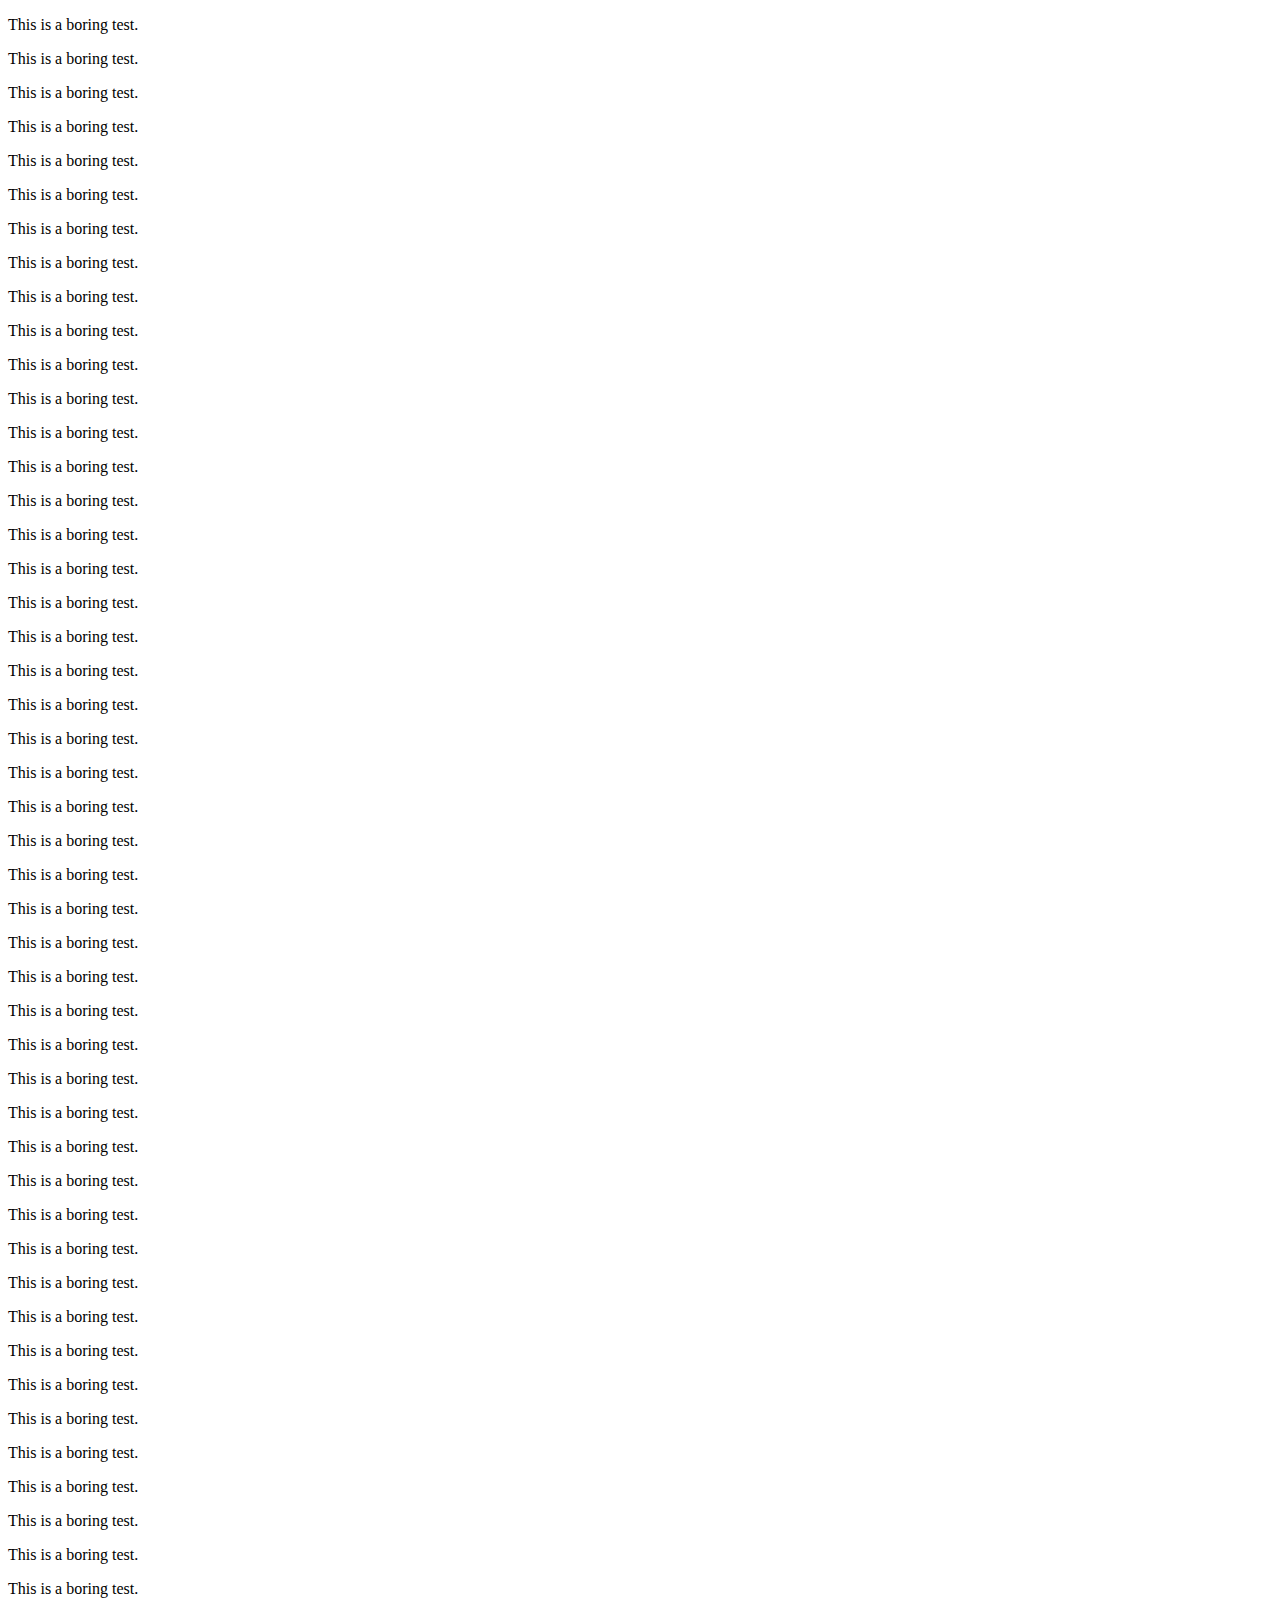
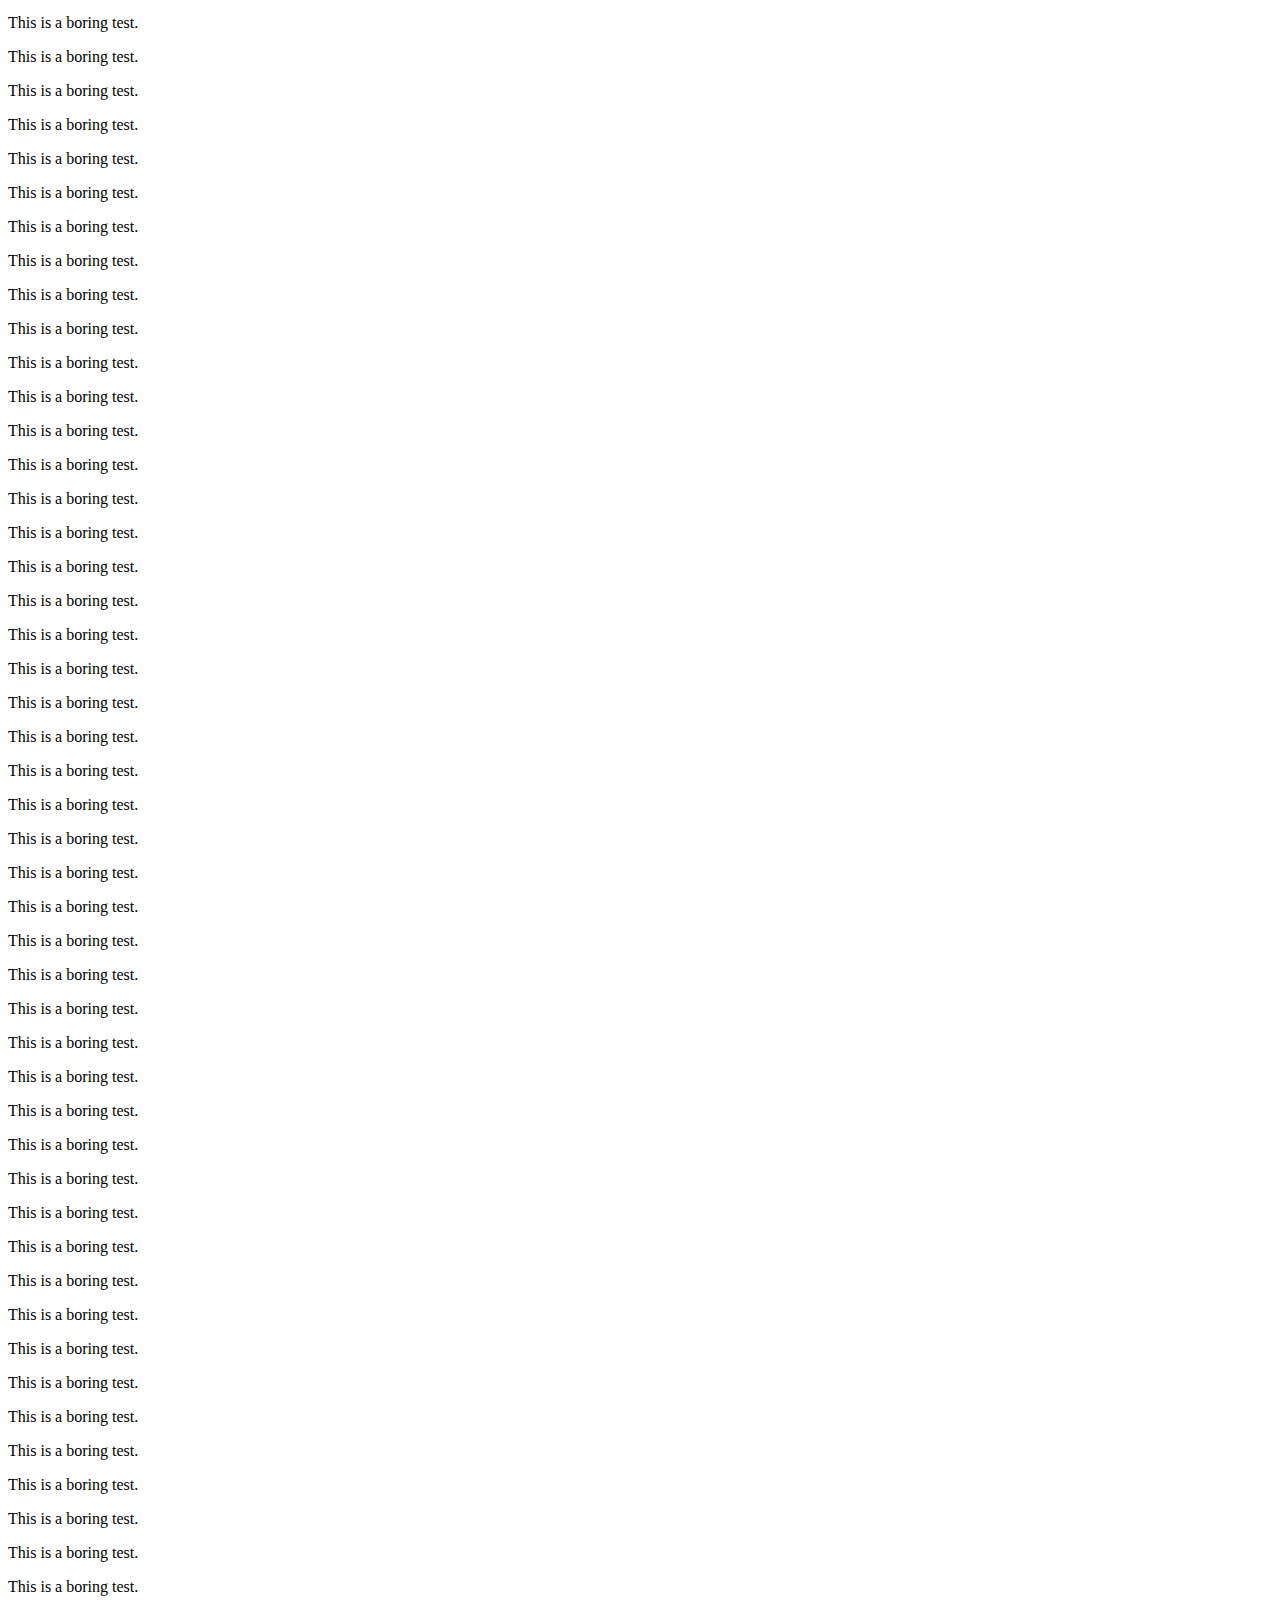
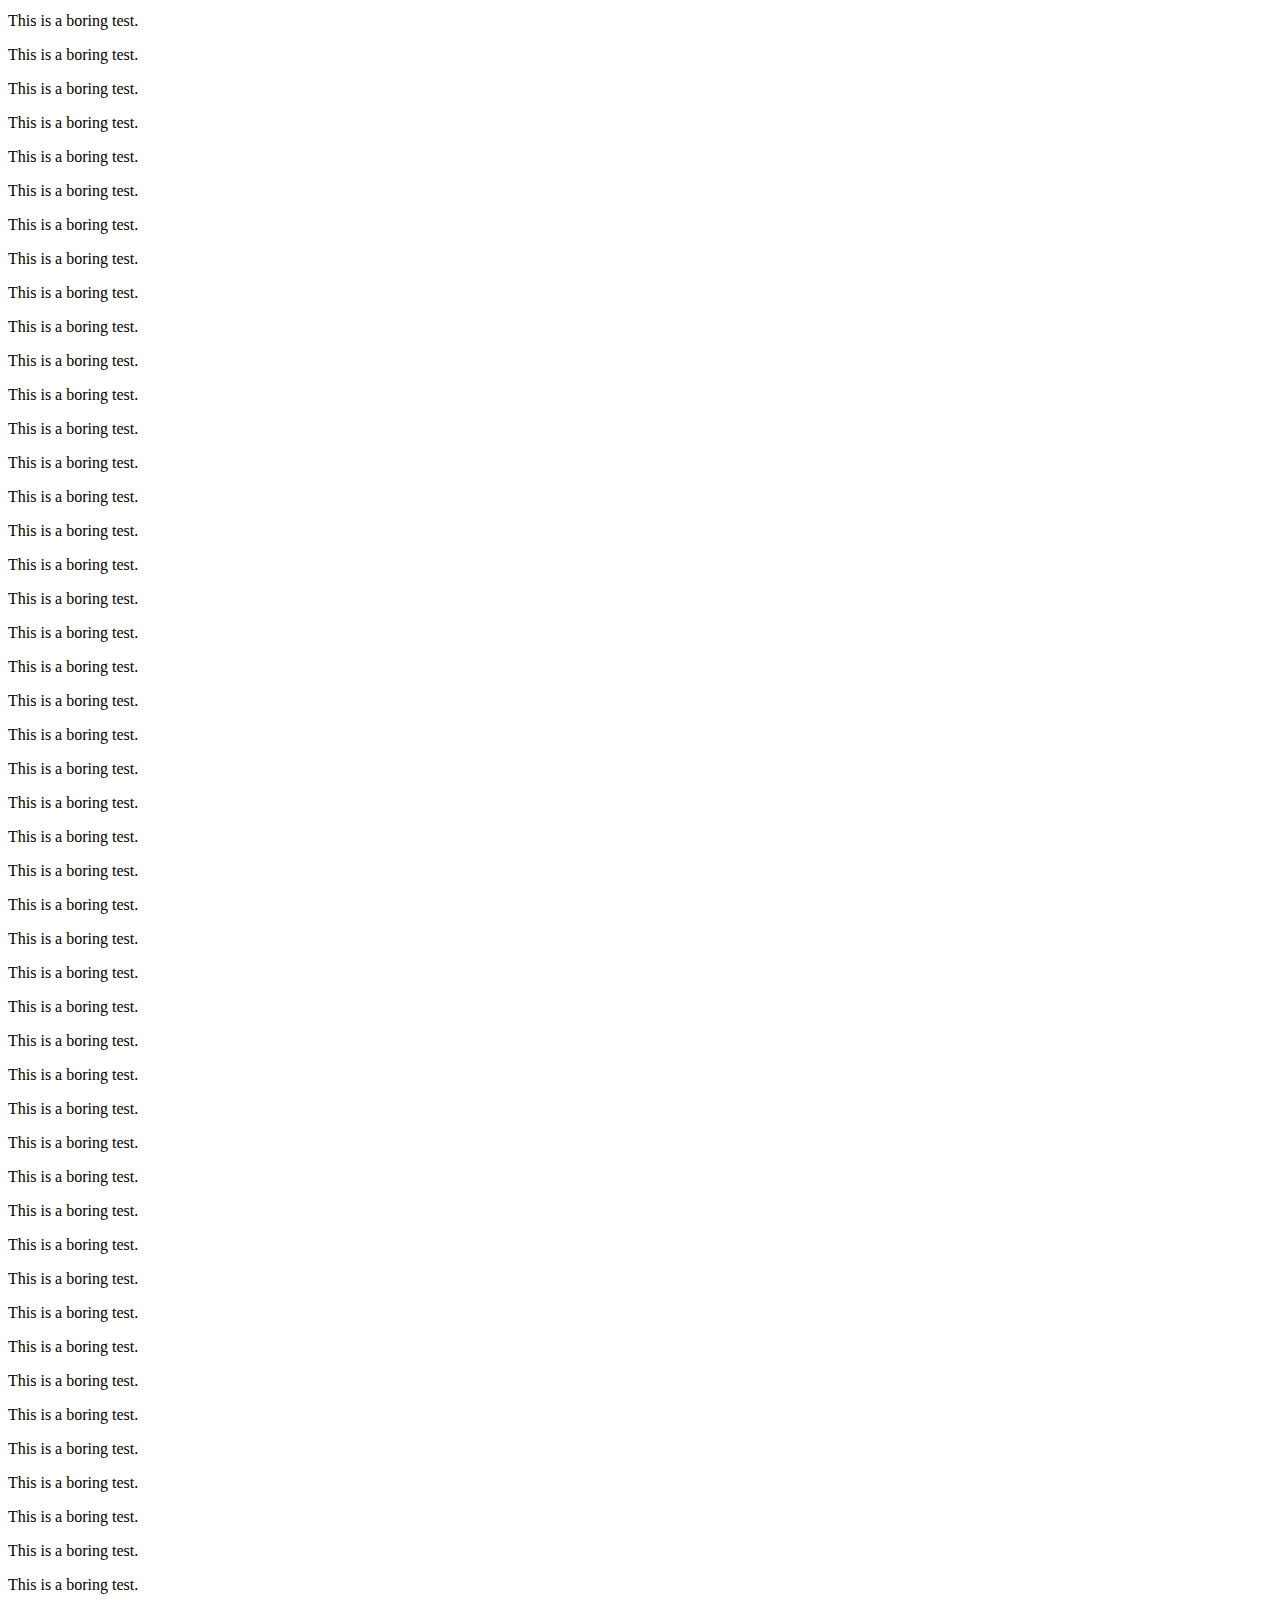
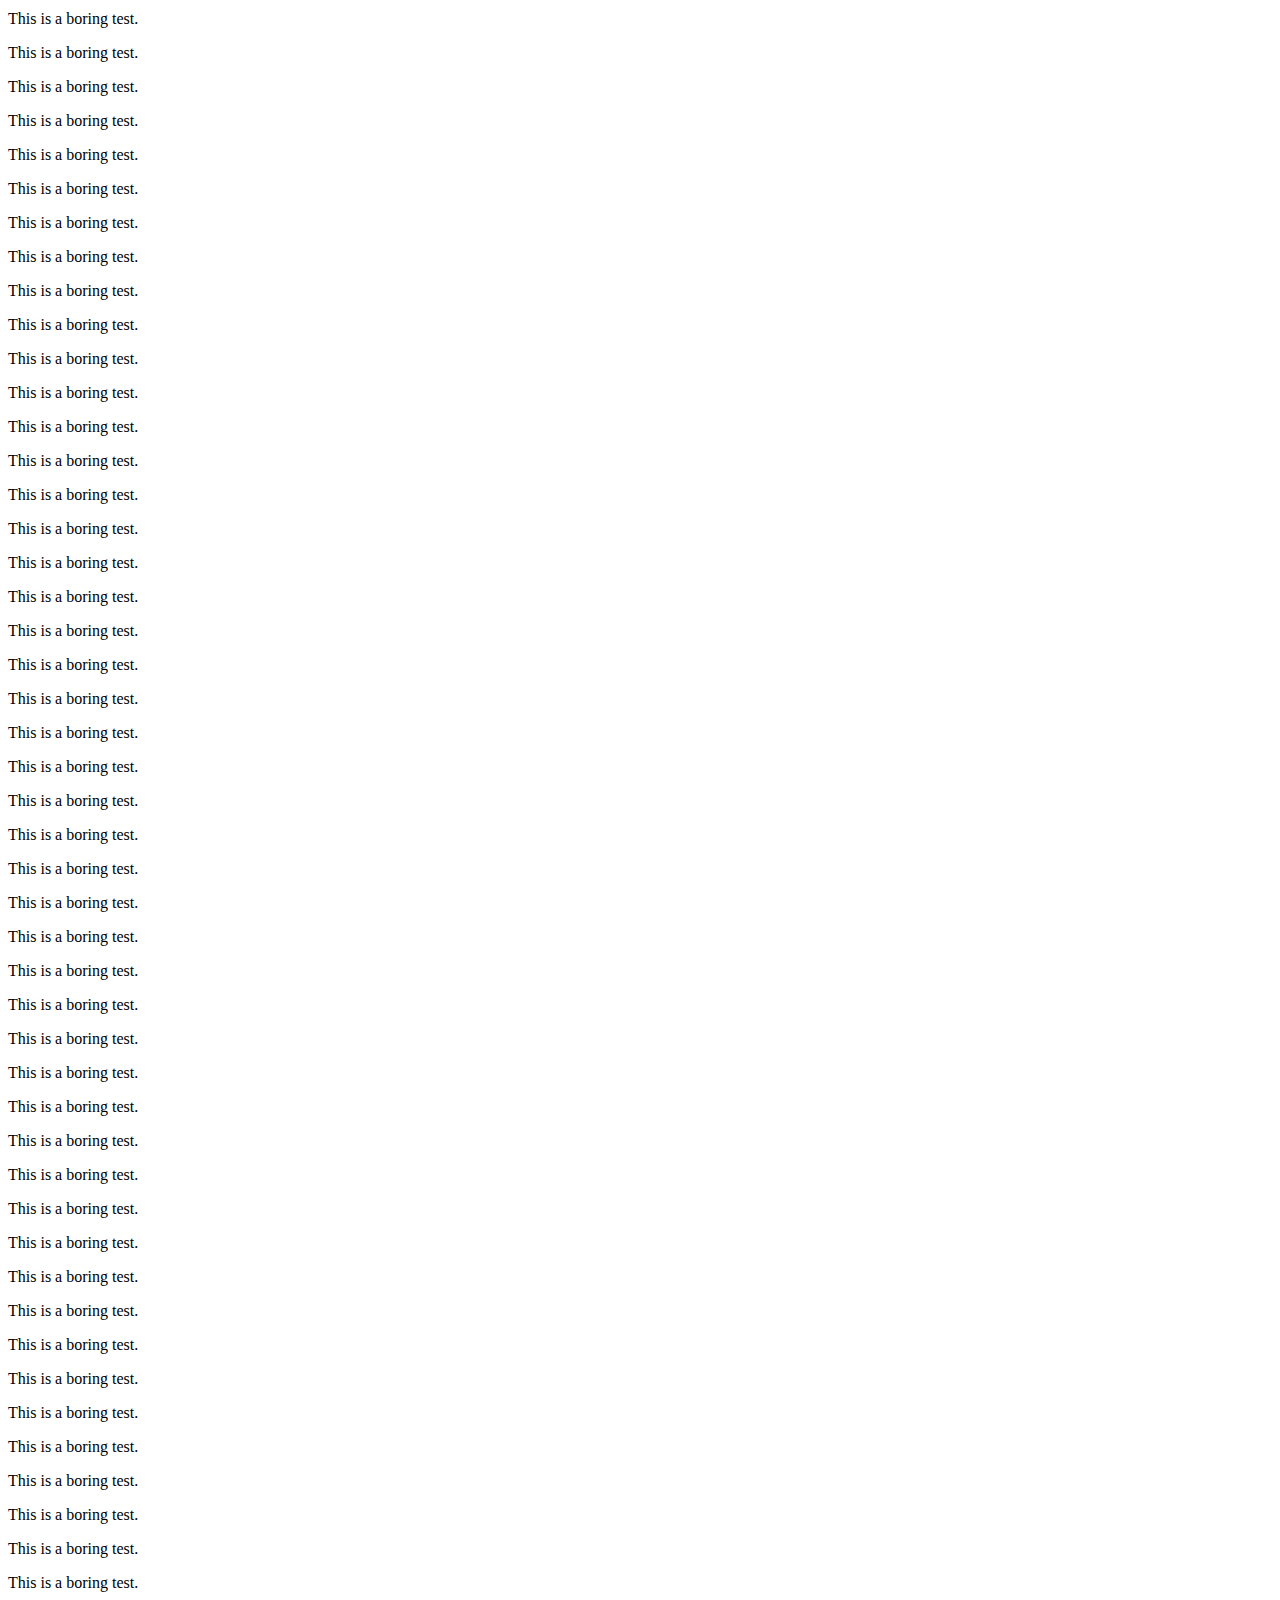
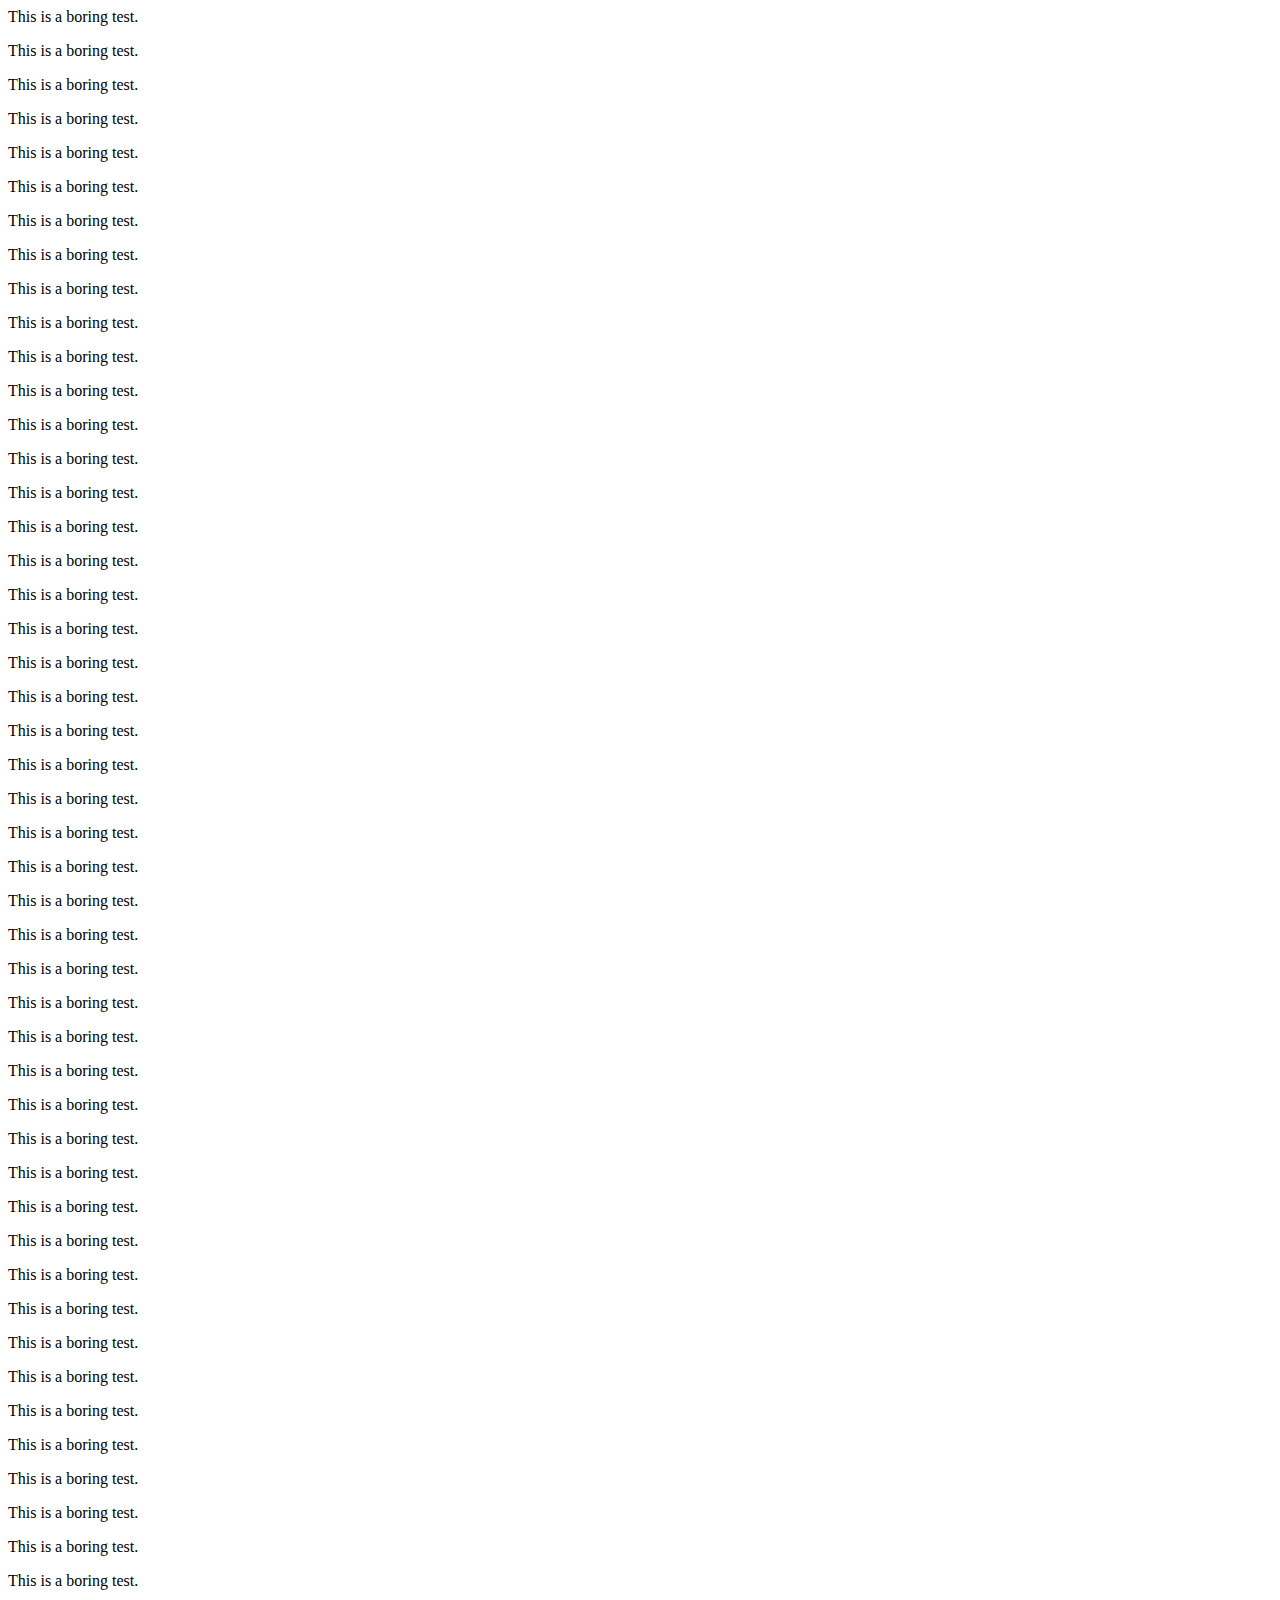
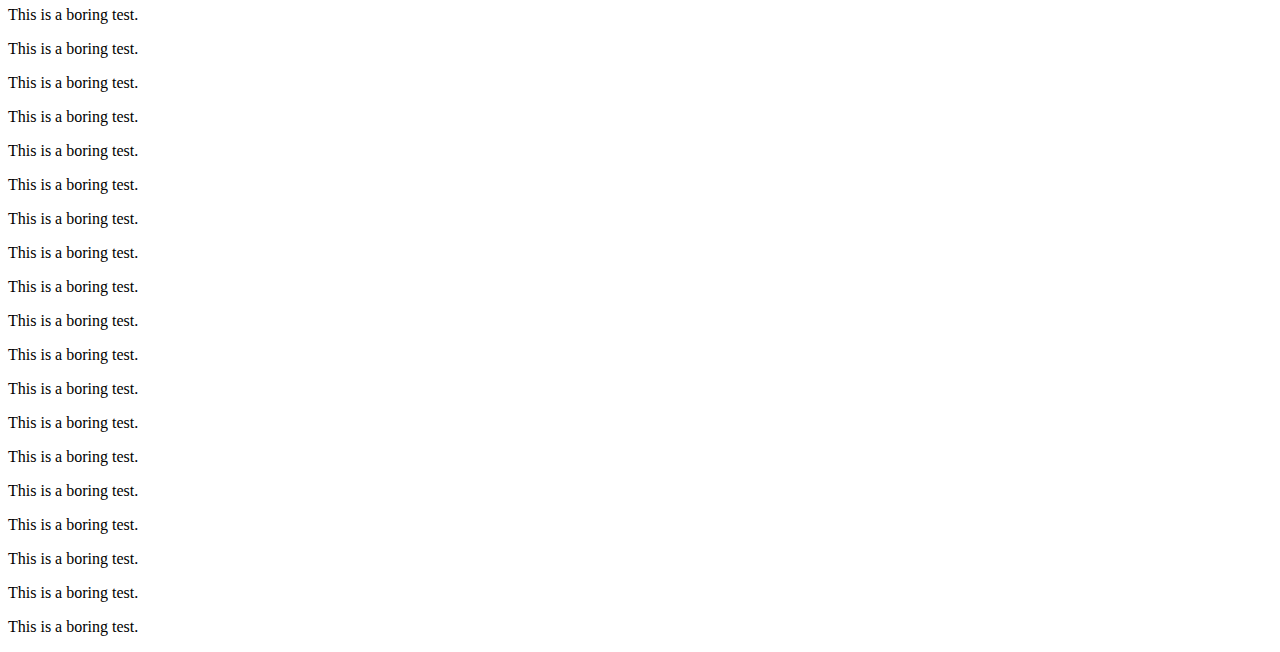
<file: html5validator/tests/return_value/254.html>
<!doctype html>
<html lang="en">
<head>
    <meta charset="utf-8">
    <title>Test</title>
</head>
<body>
    <p>This is a boring test.</>
    <p>This is a boring test.</>
    <p>This is a boring test.</>
    <p>This is a boring test.</>
    <p>This is a boring test.</>
    <p>This is a boring test.</>
    <p>This is a boring test.</>
    <p>This is a boring test.</>
    <p>This is a boring test.</>
    <p>This is a boring test.</>
    <p>This is a boring test.</>
    <p>This is a boring test.</>
    <p>This is a boring test.</>
    <p>This is a boring test.</>
    <p>This is a boring test.</>
    <p>This is a boring test.</>
    <p>This is a boring test.</>
    <p>This is a boring test.</>
    <p>This is a boring test.</>
    <p>This is a boring test.</>
    <p>This is a boring test.</>
    <p>This is a boring test.</>
    <p>This is a boring test.</>
    <p>This is a boring test.</>
    <p>This is a boring test.</>
    <p>This is a boring test.</>
    <p>This is a boring test.</>
    <p>This is a boring test.</>
    <p>This is a boring test.</>
    <p>This is a boring test.</>
    <p>This is a boring test.</>
    <p>This is a boring test.</>
    <p>This is a boring test.</>
    <p>This is a boring test.</>
    <p>This is a boring test.</>
    <p>This is a boring test.</>
    <p>This is a boring test.</>
    <p>This is a boring test.</>
    <p>This is a boring test.</>
    <p>This is a boring test.</>
    <p>This is a boring test.</>
    <p>This is a boring test.</>
    <p>This is a boring test.</>
    <p>This is a boring test.</>
    <p>This is a boring test.</>
    <p>This is a boring test.</>
    <p>This is a boring test.</>
    <p>This is a boring test.</>
    <p>This is a boring test.</>
    <p>This is a boring test.</>
    <p>This is a boring test.</>
    <p>This is a boring test.</>
    <p>This is a boring test.</>
    <p>This is a boring test.</>
    <p>This is a boring test.</>
    <p>This is a boring test.</>
    <p>This is a boring test.</>
    <p>This is a boring test.</>
    <p>This is a boring test.</>
    <p>This is a boring test.</>
    <p>This is a boring test.</>
    <p>This is a boring test.</>
    <p>This is a boring test.</>
    <p>This is a boring test.</>
    <p>This is a boring test.</>
    <p>This is a boring test.</>
    <p>This is a boring test.</>
    <p>This is a boring test.</>
    <p>This is a boring test.</>
    <p>This is a boring test.</>
    <p>This is a boring test.</>
    <p>This is a boring test.</>
    <p>This is a boring test.</>
    <p>This is a boring test.</>
    <p>This is a boring test.</>
    <p>This is a boring test.</>
    <p>This is a boring test.</>
    <p>This is a boring test.</>
    <p>This is a boring test.</>
    <p>This is a boring test.</>
    <p>This is a boring test.</>
    <p>This is a boring test.</>
    <p>This is a boring test.</>
    <p>This is a boring test.</>
    <p>This is a boring test.</>
    <p>This is a boring test.</>
    <p>This is a boring test.</>
    <p>This is a boring test.</>
    <p>This is a boring test.</>
    <p>This is a boring test.</>
    <p>This is a boring test.</>
    <p>This is a boring test.</>
    <p>This is a boring test.</>
    <p>This is a boring test.</>
    <p>This is a boring test.</>
    <p>This is a boring test.</>
    <p>This is a boring test.</>
    <p>This is a boring test.</>
    <p>This is a boring test.</>
    <p>This is a boring test.</>
    <p>This is a boring test.</>
    <p>This is a boring test.</>
    <p>This is a boring test.</>
    <p>This is a boring test.</>
    <p>This is a boring test.</>
    <p>This is a boring test.</>
    <p>This is a boring test.</>
    <p>This is a boring test.</>
    <p>This is a boring test.</>
    <p>This is a boring test.</>
    <p>This is a boring test.</>
    <p>This is a boring test.</>
    <p>This is a boring test.</>
    <p>This is a boring test.</>
    <p>This is a boring test.</>
    <p>This is a boring test.</>
    <p>This is a boring test.</>
    <p>This is a boring test.</>
    <p>This is a boring test.</>
    <p>This is a boring test.</>
    <p>This is a boring test.</>
    <p>This is a boring test.</>
    <p>This is a boring test.</>
    <p>This is a boring test.</>
    <p>This is a boring test.</>
    <p>This is a boring test.</>
    <p>This is a boring test.</>
    <p>This is a boring test.</>
    <p>This is a boring test.</>
    <p>This is a boring test.</>
    <p>This is a boring test.</>
    <p>This is a boring test.</>
    <p>This is a boring test.</>
    <p>This is a boring test.</>
    <p>This is a boring test.</>
    <p>This is a boring test.</>
    <p>This is a boring test.</>
    <p>This is a boring test.</>
    <p>This is a boring test.</>
    <p>This is a boring test.</>
    <p>This is a boring test.</>
    <p>This is a boring test.</>
    <p>This is a boring test.</>
    <p>This is a boring test.</>
    <p>This is a boring test.</>
    <p>This is a boring test.</>
    <p>This is a boring test.</>
    <p>This is a boring test.</>
    <p>This is a boring test.</>
    <p>This is a boring test.</>
    <p>This is a boring test.</>
    <p>This is a boring test.</>
    <p>This is a boring test.</>
    <p>This is a boring test.</>
    <p>This is a boring test.</>
    <p>This is a boring test.</>
    <p>This is a boring test.</>
    <p>This is a boring test.</>
    <p>This is a boring test.</>
    <p>This is a boring test.</>
    <p>This is a boring test.</>
    <p>This is a boring test.</>
    <p>This is a boring test.</>
    <p>This is a boring test.</>
    <p>This is a boring test.</>
    <p>This is a boring test.</>
    <p>This is a boring test.</>
    <p>This is a boring test.</>
    <p>This is a boring test.</>
    <p>This is a boring test.</>
    <p>This is a boring test.</>
    <p>This is a boring test.</>
    <p>This is a boring test.</>
    <p>This is a boring test.</>
    <p>This is a boring test.</>
    <p>This is a boring test.</>
    <p>This is a boring test.</>
    <p>This is a boring test.</>
    <p>This is a boring test.</>
    <p>This is a boring test.</>
    <p>This is a boring test.</>
    <p>This is a boring test.</>
    <p>This is a boring test.</>
    <p>This is a boring test.</>
    <p>This is a boring test.</>
    <p>This is a boring test.</>
    <p>This is a boring test.</>
    <p>This is a boring test.</>
    <p>This is a boring test.</>
    <p>This is a boring test.</>
    <p>This is a boring test.</>
    <p>This is a boring test.</>
    <p>This is a boring test.</>
    <p>This is a boring test.</>
    <p>This is a boring test.</>
    <p>This is a boring test.</>
    <p>This is a boring test.</>
    <p>This is a boring test.</>
    <p>This is a boring test.</>
    <p>This is a boring test.</>
    <p>This is a boring test.</>
    <p>This is a boring test.</>
    <p>This is a boring test.</>
    <p>This is a boring test.</>
    <p>This is a boring test.</>
    <p>This is a boring test.</>
    <p>This is a boring test.</>
    <p>This is a boring test.</>
    <p>This is a boring test.</>
    <p>This is a boring test.</>
    <p>This is a boring test.</>
    <p>This is a boring test.</>
    <p>This is a boring test.</>
    <p>This is a boring test.</>
    <p>This is a boring test.</>
    <p>This is a boring test.</>
    <p>This is a boring test.</>
    <p>This is a boring test.</>
    <p>This is a boring test.</>
    <p>This is a boring test.</>
    <p>This is a boring test.</>
    <p>This is a boring test.</>
    <p>This is a boring test.</>
    <p>This is a boring test.</>
    <p>This is a boring test.</>
    <p>This is a boring test.</>
    <p>This is a boring test.</>
    <p>This is a boring test.</>
    <p>This is a boring test.</>
    <p>This is a boring test.</>
    <p>This is a boring test.</>
    <p>This is a boring test.</>
    <p>This is a boring test.</>
    <p>This is a boring test.</>
    <p>This is a boring test.</>
    <p>This is a boring test.</>
    <p>This is a boring test.</>
    <p>This is a boring test.</>
    <p>This is a boring test.</>
    <p>This is a boring test.</>
    <p>This is a boring test.</>
    <p>This is a boring test.</>
    <p>This is a boring test.</>
    <p>This is a boring test.</>
    <p>This is a boring test.</>
    <p>This is a boring test.</>
    <p>This is a boring test.</>
    <p>This is a boring test.</>
    <p>This is a boring test.</>
    <p>This is a boring test.</>
    <p>This is a boring test.</>
    <p>This is a boring test.</>
    <p>This is a boring test.</>
    <p>This is a boring test.</>
</body>
</html>
</file>
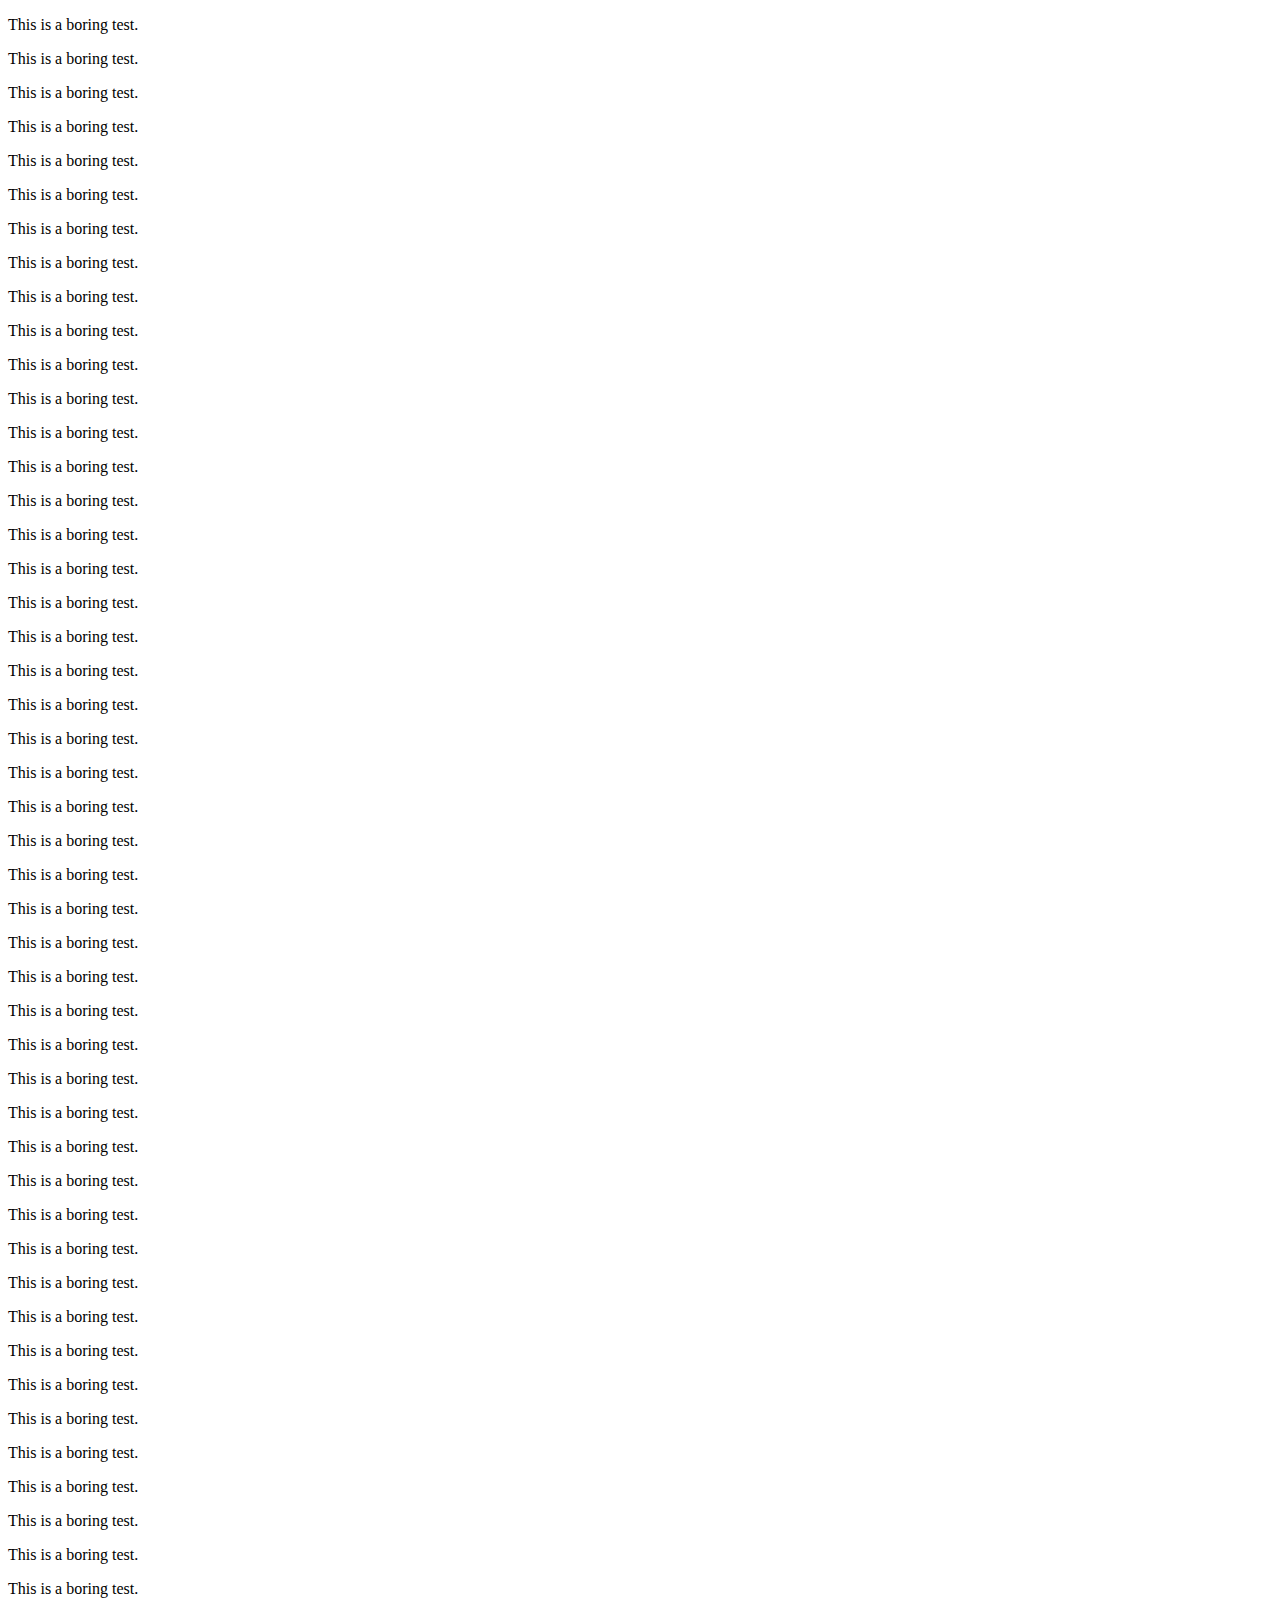
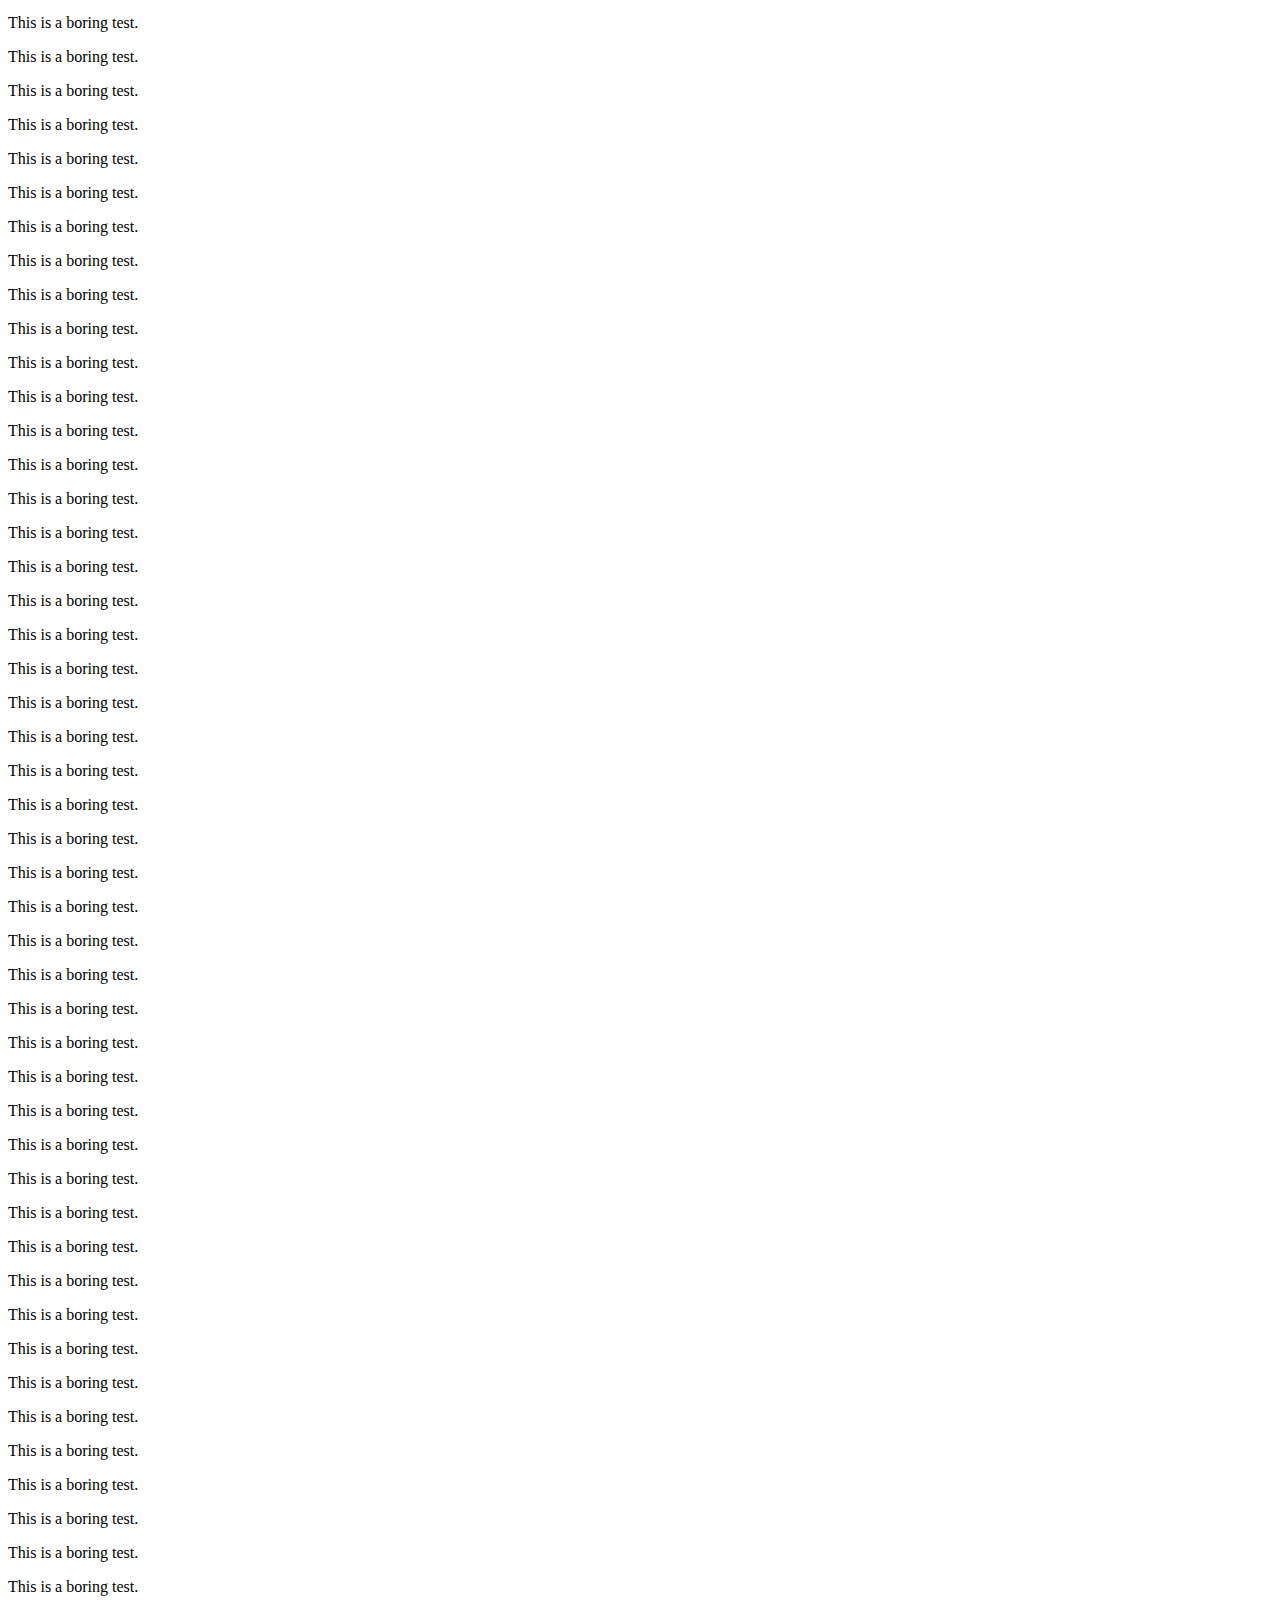
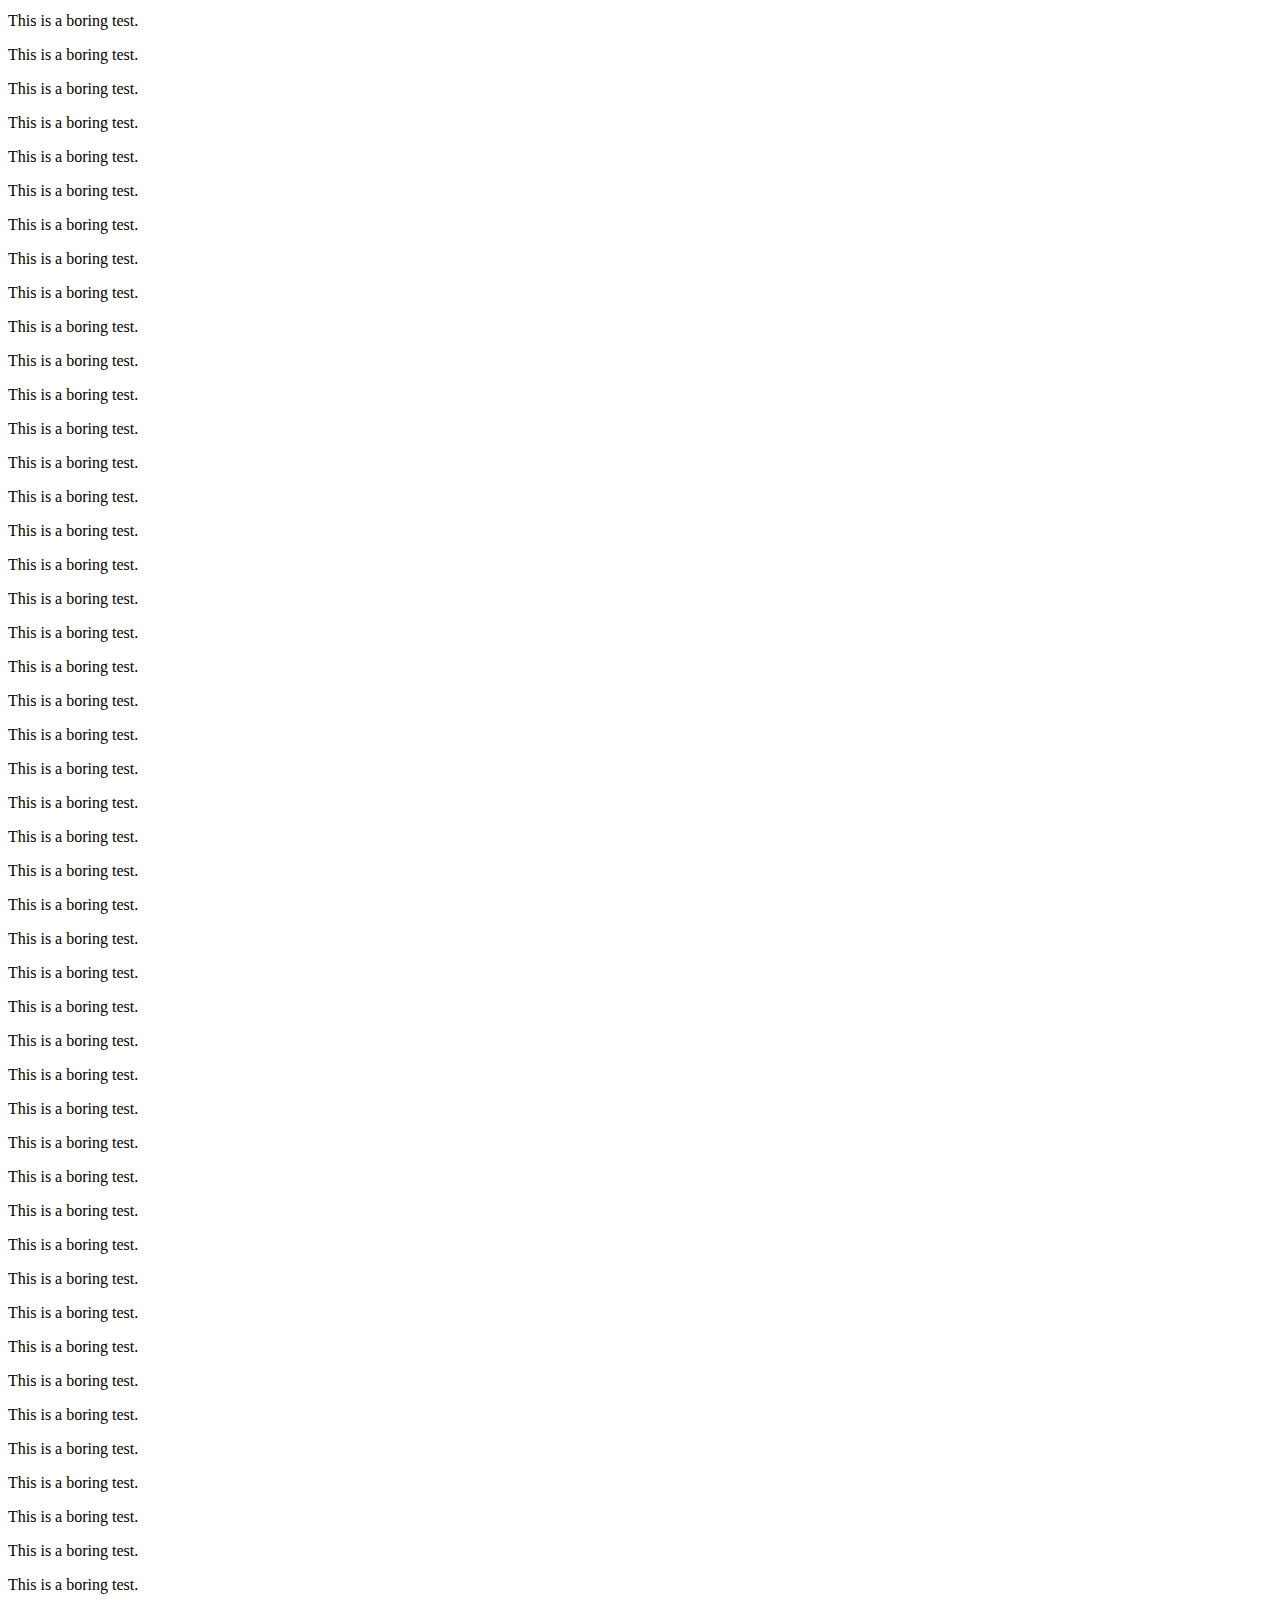
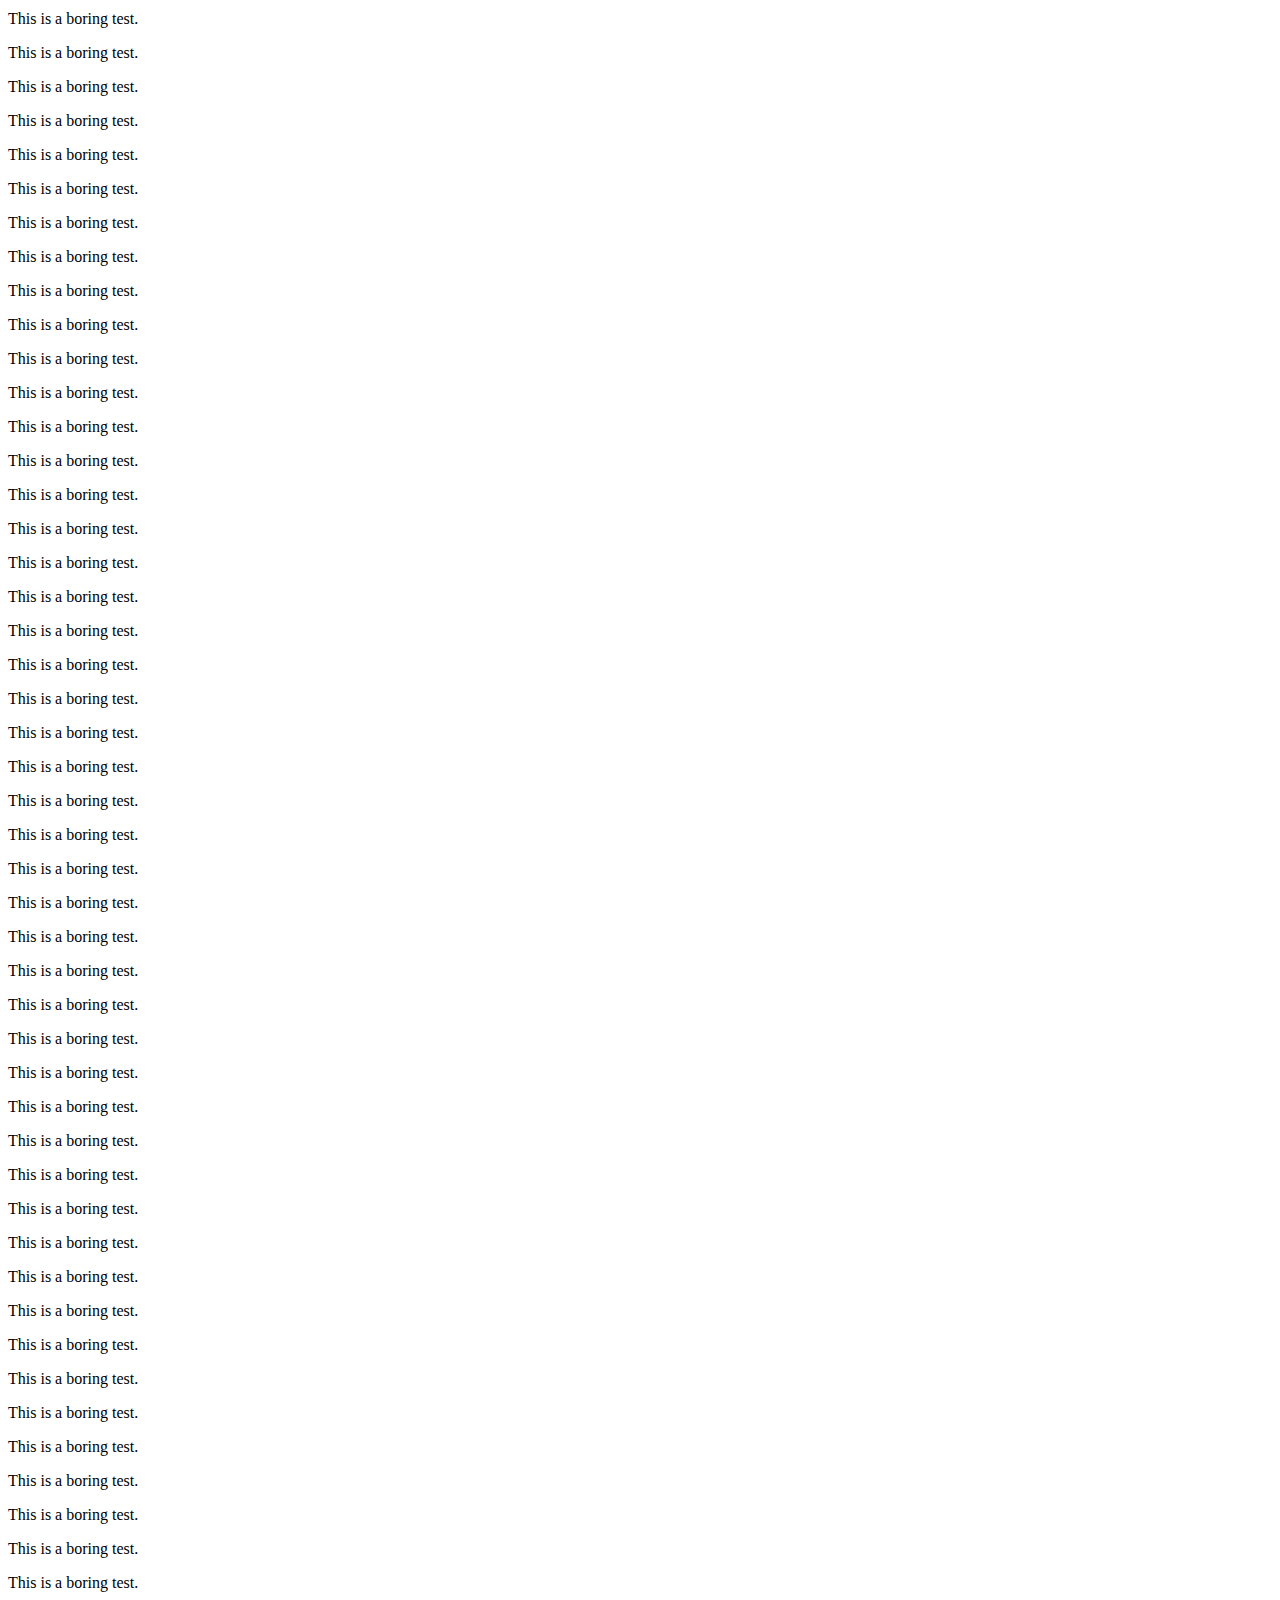
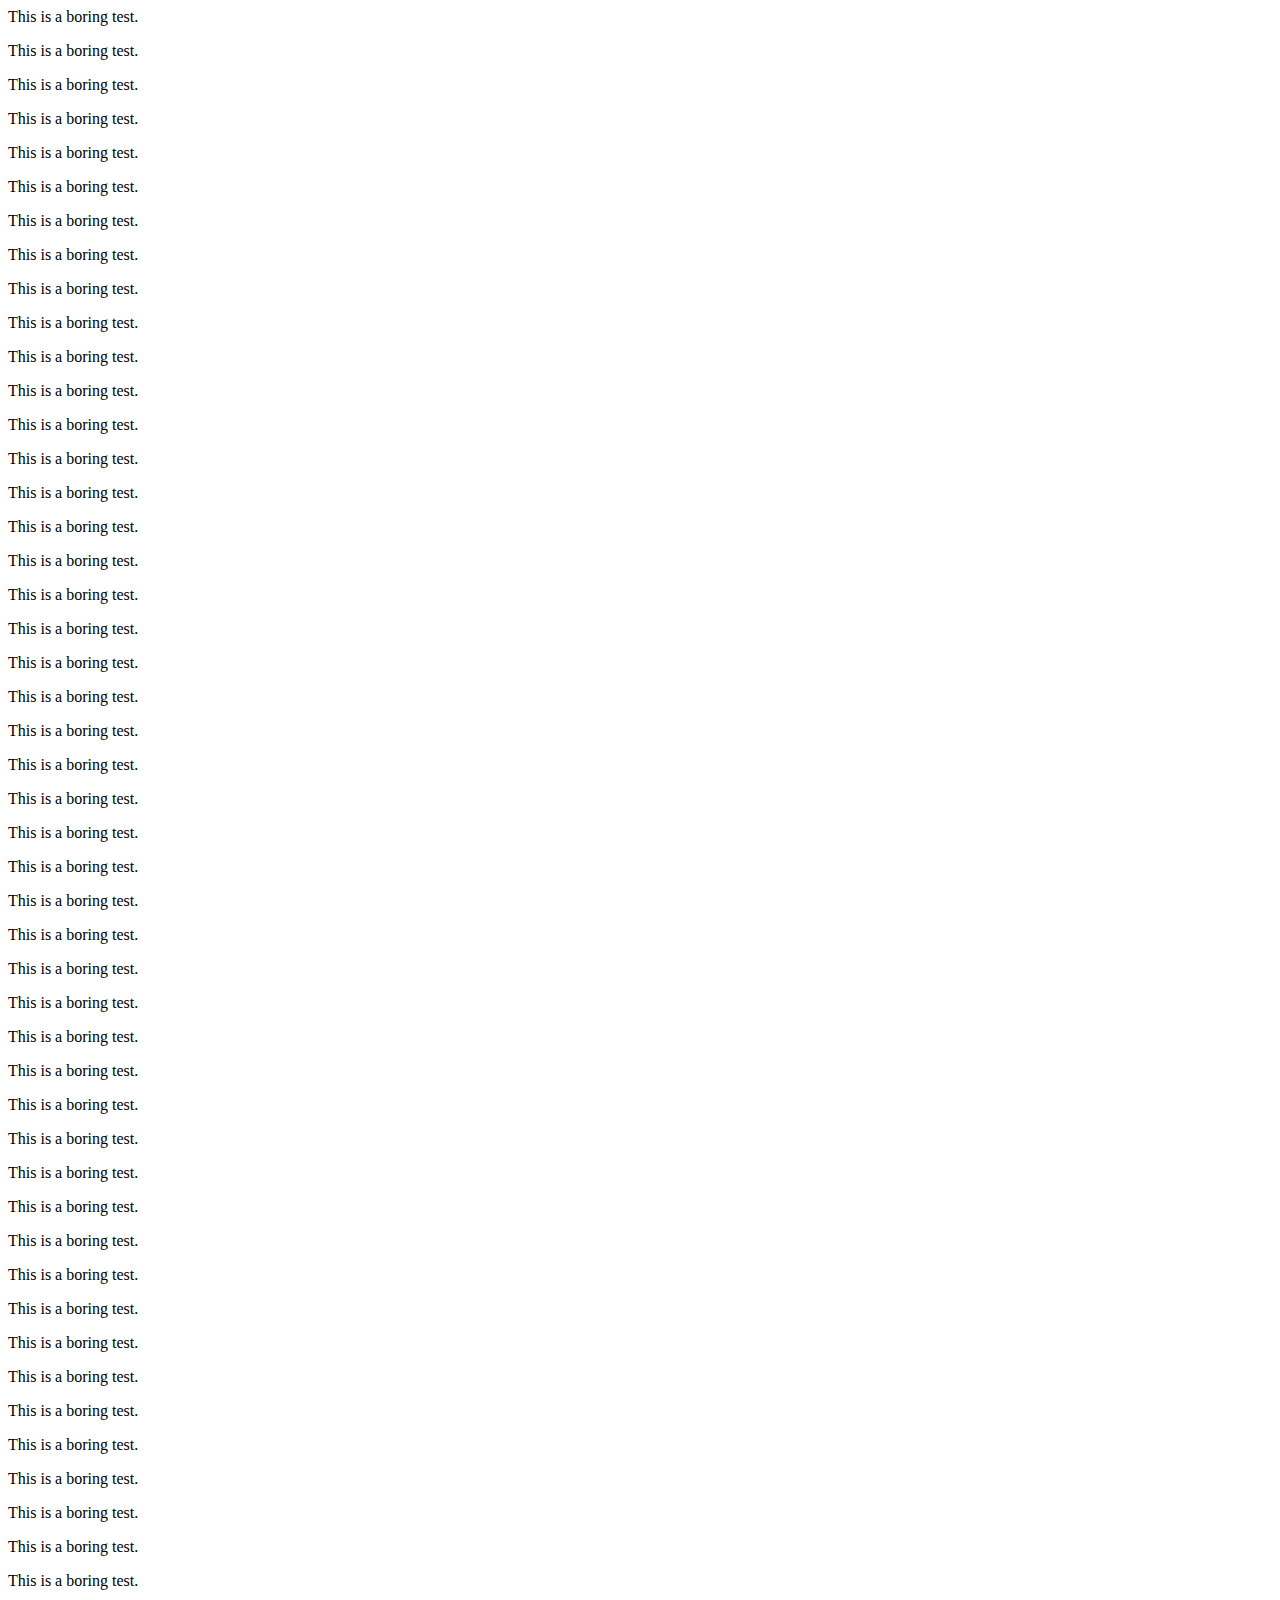
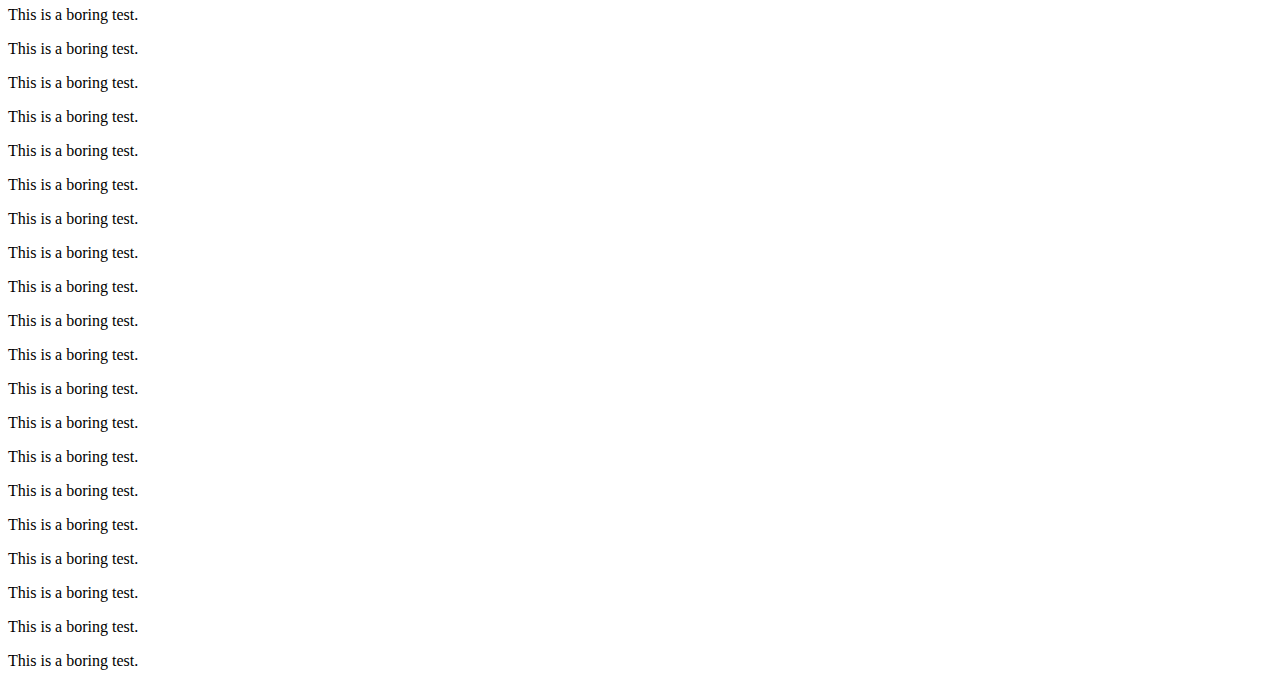
<file: html5validator/tests/return_value/255.html>
<!doctype html>
<html lang="en">
<head>
    <meta charset="utf-8">
    <title>Test</title>
</head>
<body>
    <p>This is a boring test.</>
    <p>This is a boring test.</>
    <p>This is a boring test.</>
    <p>This is a boring test.</>
    <p>This is a boring test.</>
    <p>This is a boring test.</>
    <p>This is a boring test.</>
    <p>This is a boring test.</>
    <p>This is a boring test.</>
    <p>This is a boring test.</>
    <p>This is a boring test.</>
    <p>This is a boring test.</>
    <p>This is a boring test.</>
    <p>This is a boring test.</>
    <p>This is a boring test.</>
    <p>This is a boring test.</>
    <p>This is a boring test.</>
    <p>This is a boring test.</>
    <p>This is a boring test.</>
    <p>This is a boring test.</>
    <p>This is a boring test.</>
    <p>This is a boring test.</>
    <p>This is a boring test.</>
    <p>This is a boring test.</>
    <p>This is a boring test.</>
    <p>This is a boring test.</>
    <p>This is a boring test.</>
    <p>This is a boring test.</>
    <p>This is a boring test.</>
    <p>This is a boring test.</>
    <p>This is a boring test.</>
    <p>This is a boring test.</>
    <p>This is a boring test.</>
    <p>This is a boring test.</>
    <p>This is a boring test.</>
    <p>This is a boring test.</>
    <p>This is a boring test.</>
    <p>This is a boring test.</>
    <p>This is a boring test.</>
    <p>This is a boring test.</>
    <p>This is a boring test.</>
    <p>This is a boring test.</>
    <p>This is a boring test.</>
    <p>This is a boring test.</>
    <p>This is a boring test.</>
    <p>This is a boring test.</>
    <p>This is a boring test.</>
    <p>This is a boring test.</>
    <p>This is a boring test.</>
    <p>This is a boring test.</>
    <p>This is a boring test.</>
    <p>This is a boring test.</>
    <p>This is a boring test.</>
    <p>This is a boring test.</>
    <p>This is a boring test.</>
    <p>This is a boring test.</>
    <p>This is a boring test.</>
    <p>This is a boring test.</>
    <p>This is a boring test.</>
    <p>This is a boring test.</>
    <p>This is a boring test.</>
    <p>This is a boring test.</>
    <p>This is a boring test.</>
    <p>This is a boring test.</>
    <p>This is a boring test.</>
    <p>This is a boring test.</>
    <p>This is a boring test.</>
    <p>This is a boring test.</>
    <p>This is a boring test.</>
    <p>This is a boring test.</>
    <p>This is a boring test.</>
    <p>This is a boring test.</>
    <p>This is a boring test.</>
    <p>This is a boring test.</>
    <p>This is a boring test.</>
    <p>This is a boring test.</>
    <p>This is a boring test.</>
    <p>This is a boring test.</>
    <p>This is a boring test.</>
    <p>This is a boring test.</>
    <p>This is a boring test.</>
    <p>This is a boring test.</>
    <p>This is a boring test.</>
    <p>This is a boring test.</>
    <p>This is a boring test.</>
    <p>This is a boring test.</>
    <p>This is a boring test.</>
    <p>This is a boring test.</>
    <p>This is a boring test.</>
    <p>This is a boring test.</>
    <p>This is a boring test.</>
    <p>This is a boring test.</>
    <p>This is a boring test.</>
    <p>This is a boring test.</>
    <p>This is a boring test.</>
    <p>This is a boring test.</>
    <p>This is a boring test.</>
    <p>This is a boring test.</>
    <p>This is a boring test.</>
    <p>This is a boring test.</>
    <p>This is a boring test.</>
    <p>This is a boring test.</>
    <p>This is a boring test.</>
    <p>This is a boring test.</>
    <p>This is a boring test.</>
    <p>This is a boring test.</>
    <p>This is a boring test.</>
    <p>This is a boring test.</>
    <p>This is a boring test.</>
    <p>This is a boring test.</>
    <p>This is a boring test.</>
    <p>This is a boring test.</>
    <p>This is a boring test.</>
    <p>This is a boring test.</>
    <p>This is a boring test.</>
    <p>This is a boring test.</>
    <p>This is a boring test.</>
    <p>This is a boring test.</>
    <p>This is a boring test.</>
    <p>This is a boring test.</>
    <p>This is a boring test.</>
    <p>This is a boring test.</>
    <p>This is a boring test.</>
    <p>This is a boring test.</>
    <p>This is a boring test.</>
    <p>This is a boring test.</>
    <p>This is a boring test.</>
    <p>This is a boring test.</>
    <p>This is a boring test.</>
    <p>This is a boring test.</>
    <p>This is a boring test.</>
    <p>This is a boring test.</>
    <p>This is a boring test.</>
    <p>This is a boring test.</>
    <p>This is a boring test.</>
    <p>This is a boring test.</>
    <p>This is a boring test.</>
    <p>This is a boring test.</>
    <p>This is a boring test.</>
    <p>This is a boring test.</>
    <p>This is a boring test.</>
    <p>This is a boring test.</>
    <p>This is a boring test.</>
    <p>This is a boring test.</>
    <p>This is a boring test.</>
    <p>This is a boring test.</>
    <p>This is a boring test.</>
    <p>This is a boring test.</>
    <p>This is a boring test.</>
    <p>This is a boring test.</>
    <p>This is a boring test.</>
    <p>This is a boring test.</>
    <p>This is a boring test.</>
    <p>This is a boring test.</>
    <p>This is a boring test.</>
    <p>This is a boring test.</>
    <p>This is a boring test.</>
    <p>This is a boring test.</>
    <p>This is a boring test.</>
    <p>This is a boring test.</>
    <p>This is a boring test.</>
    <p>This is a boring test.</>
    <p>This is a boring test.</>
    <p>This is a boring test.</>
    <p>This is a boring test.</>
    <p>This is a boring test.</>
    <p>This is a boring test.</>
    <p>This is a boring test.</>
    <p>This is a boring test.</>
    <p>This is a boring test.</>
    <p>This is a boring test.</>
    <p>This is a boring test.</>
    <p>This is a boring test.</>
    <p>This is a boring test.</>
    <p>This is a boring test.</>
    <p>This is a boring test.</>
    <p>This is a boring test.</>
    <p>This is a boring test.</>
    <p>This is a boring test.</>
    <p>This is a boring test.</>
    <p>This is a boring test.</>
    <p>This is a boring test.</>
    <p>This is a boring test.</>
    <p>This is a boring test.</>
    <p>This is a boring test.</>
    <p>This is a boring test.</>
    <p>This is a boring test.</>
    <p>This is a boring test.</>
    <p>This is a boring test.</>
    <p>This is a boring test.</>
    <p>This is a boring test.</>
    <p>This is a boring test.</>
    <p>This is a boring test.</>
    <p>This is a boring test.</>
    <p>This is a boring test.</>
    <p>This is a boring test.</>
    <p>This is a boring test.</>
    <p>This is a boring test.</>
    <p>This is a boring test.</>
    <p>This is a boring test.</>
    <p>This is a boring test.</>
    <p>This is a boring test.</>
    <p>This is a boring test.</>
    <p>This is a boring test.</>
    <p>This is a boring test.</>
    <p>This is a boring test.</>
    <p>This is a boring test.</>
    <p>This is a boring test.</>
    <p>This is a boring test.</>
    <p>This is a boring test.</>
    <p>This is a boring test.</>
    <p>This is a boring test.</>
    <p>This is a boring test.</>
    <p>This is a boring test.</>
    <p>This is a boring test.</>
    <p>This is a boring test.</>
    <p>This is a boring test.</>
    <p>This is a boring test.</>
    <p>This is a boring test.</>
    <p>This is a boring test.</>
    <p>This is a boring test.</>
    <p>This is a boring test.</>
    <p>This is a boring test.</>
    <p>This is a boring test.</>
    <p>This is a boring test.</>
    <p>This is a boring test.</>
    <p>This is a boring test.</>
    <p>This is a boring test.</>
    <p>This is a boring test.</>
    <p>This is a boring test.</>
    <p>This is a boring test.</>
    <p>This is a boring test.</>
    <p>This is a boring test.</>
    <p>This is a boring test.</>
    <p>This is a boring test.</>
    <p>This is a boring test.</>
    <p>This is a boring test.</>
    <p>This is a boring test.</>
    <p>This is a boring test.</>
    <p>This is a boring test.</>
    <p>This is a boring test.</>
    <p>This is a boring test.</>
    <p>This is a boring test.</>
    <p>This is a boring test.</>
    <p>This is a boring test.</>
    <p>This is a boring test.</>
    <p>This is a boring test.</>
    <p>This is a boring test.</>
    <p>This is a boring test.</>
    <p>This is a boring test.</>
    <p>This is a boring test.</>
    <p>This is a boring test.</>
    <p>This is a boring test.</>
    <p>This is a boring test.</>
    <p>This is a boring test.</>
</body>
</html>
</file>
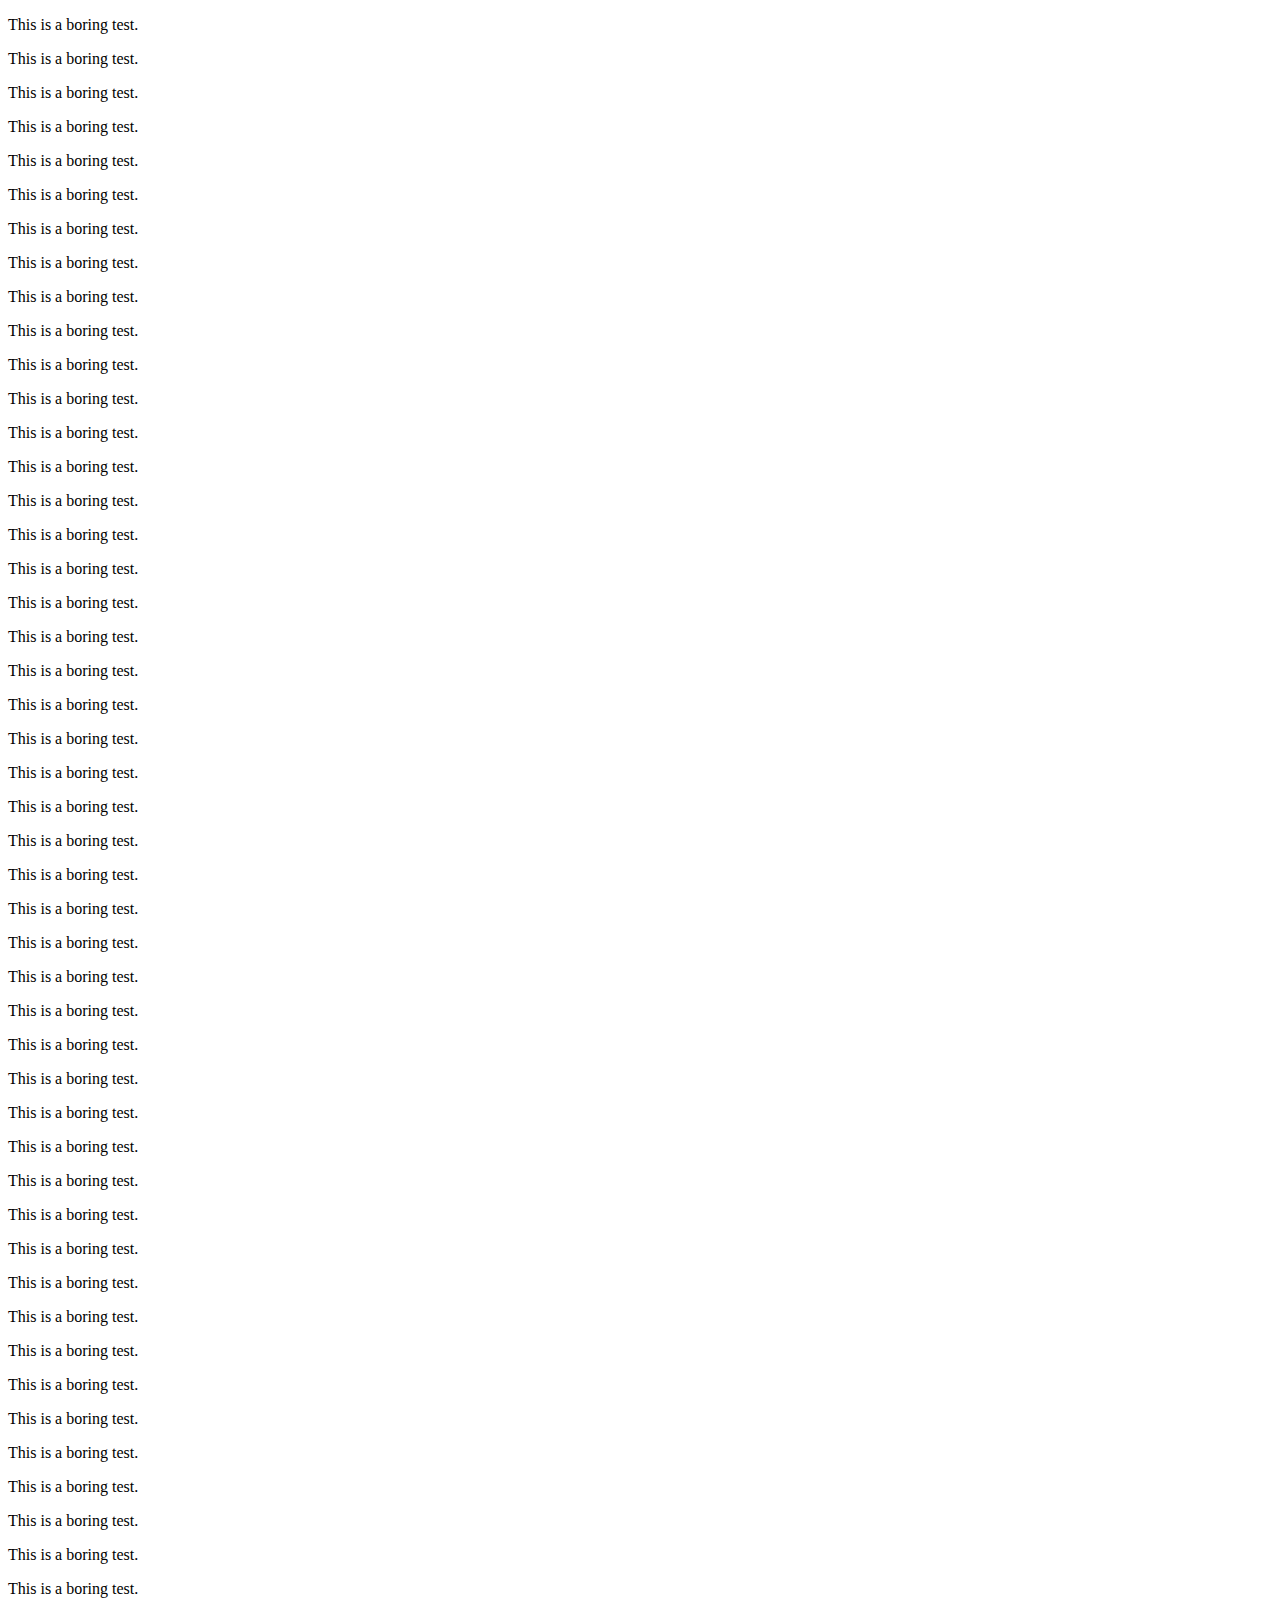
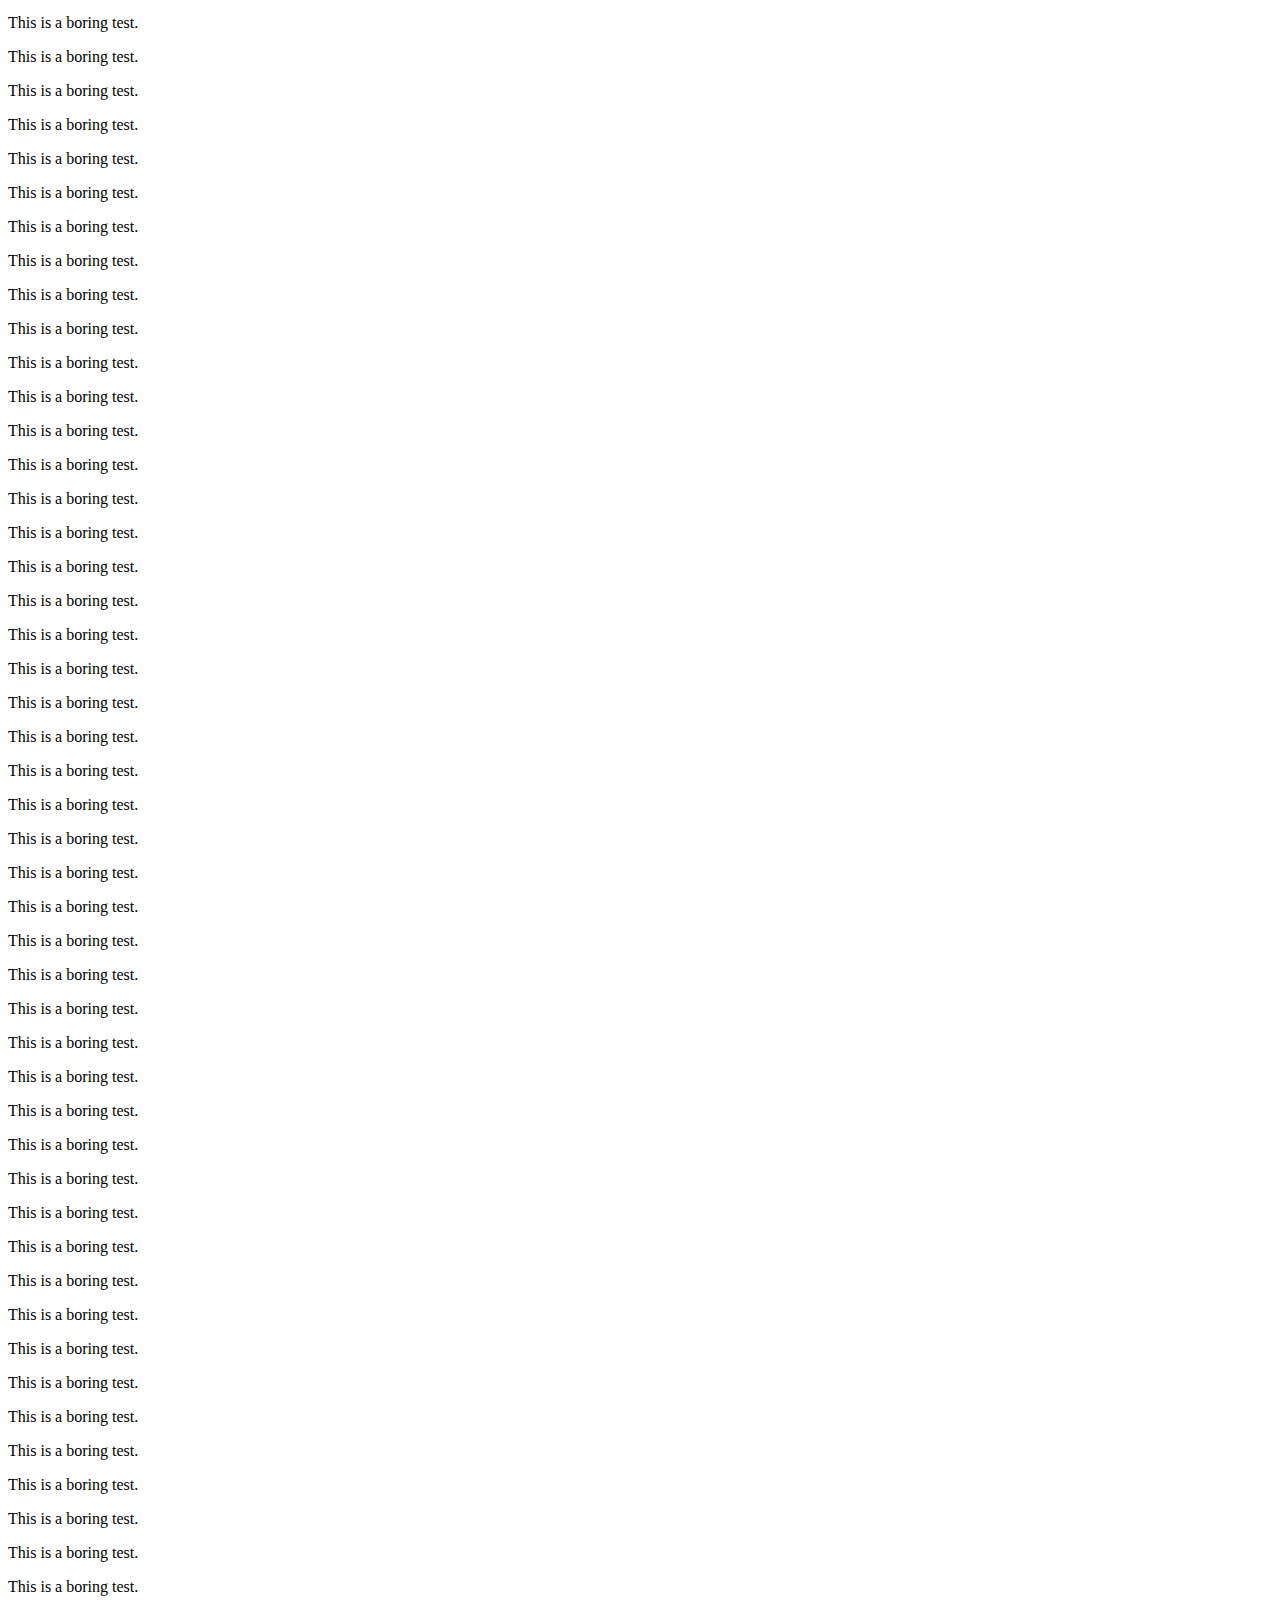
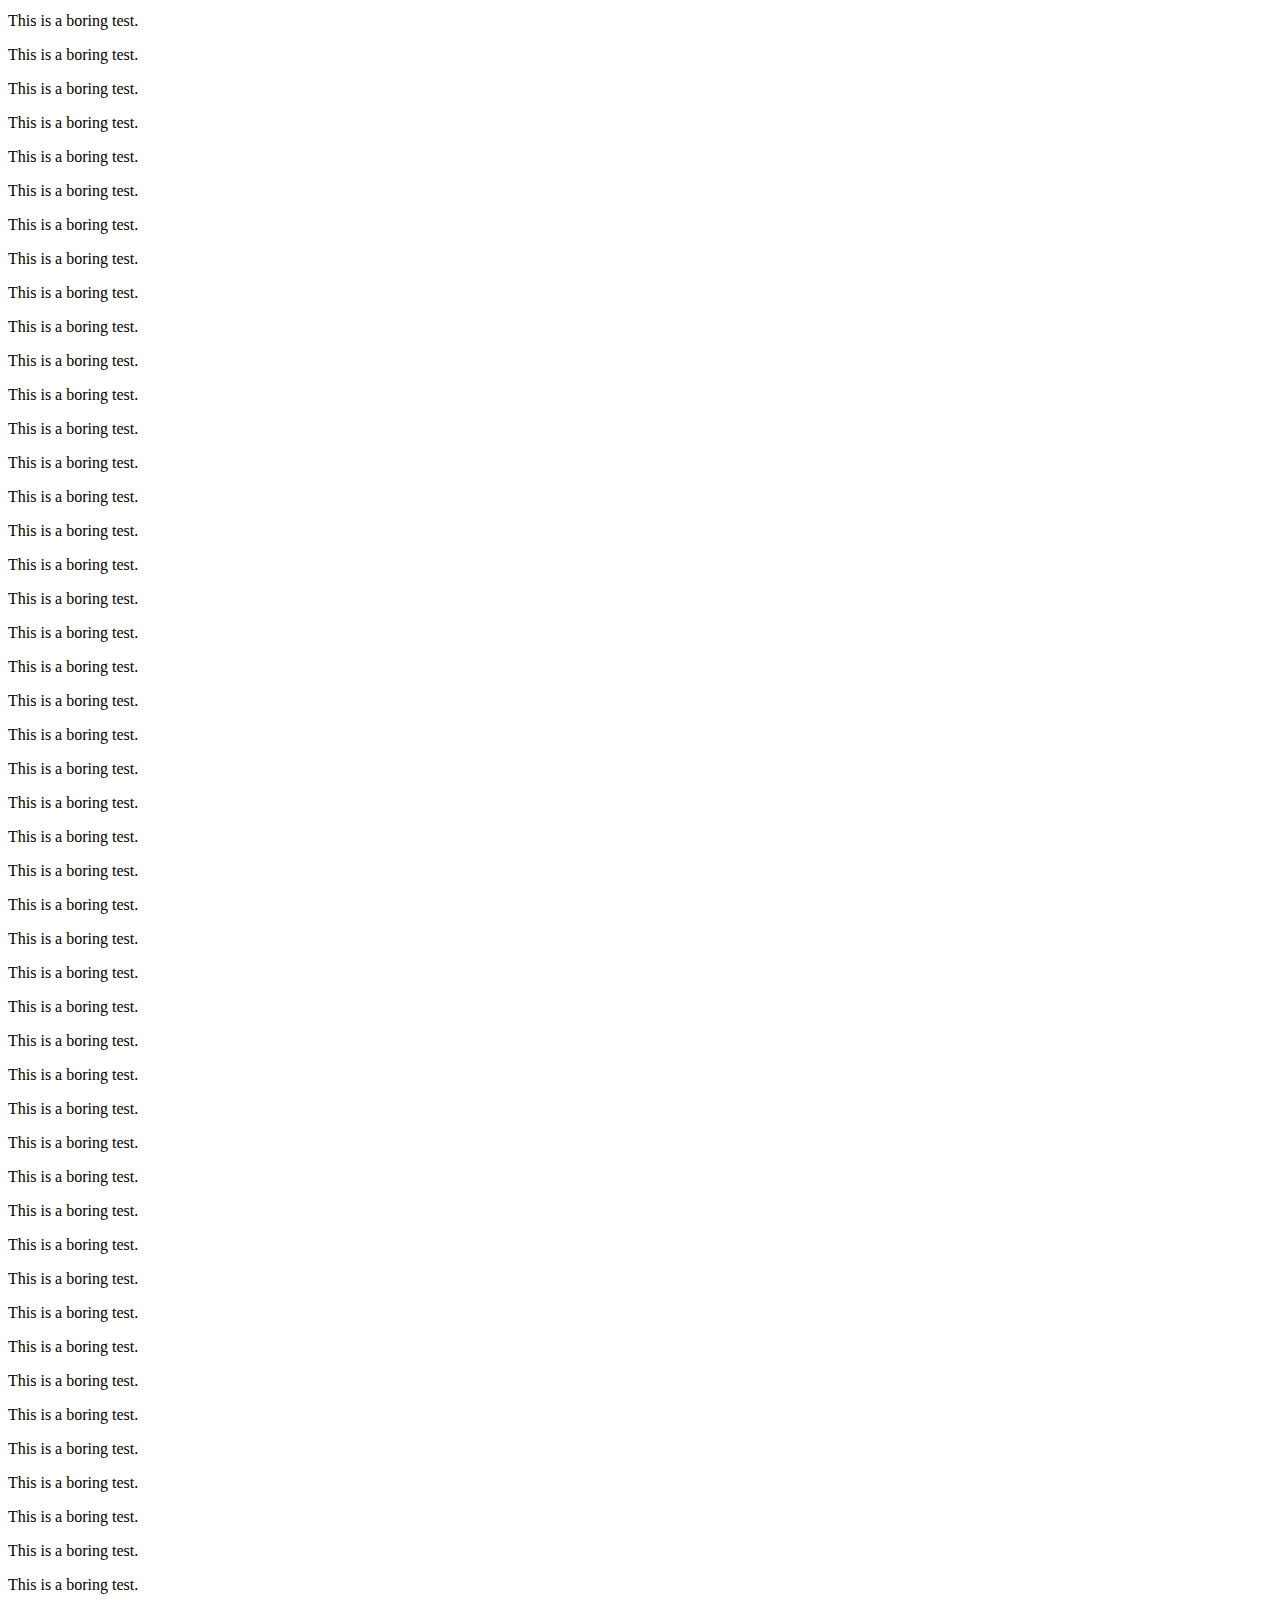
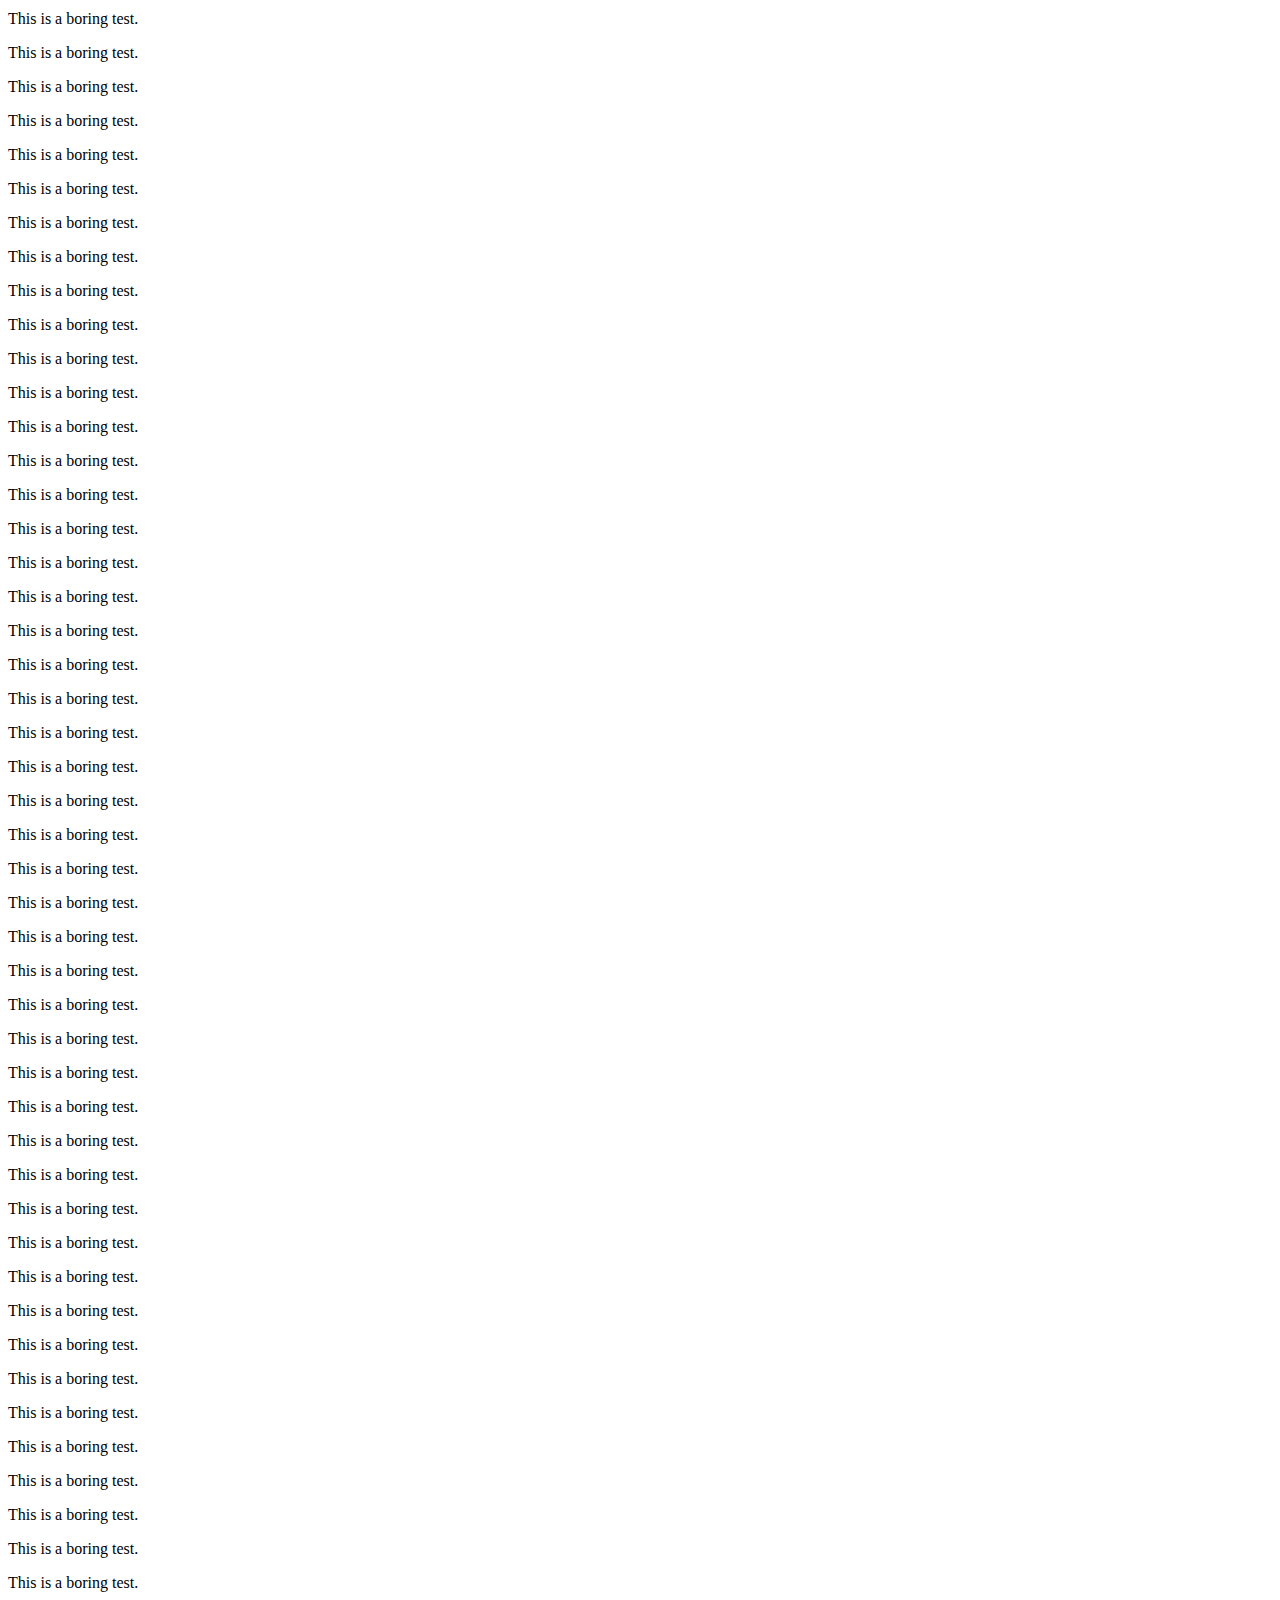
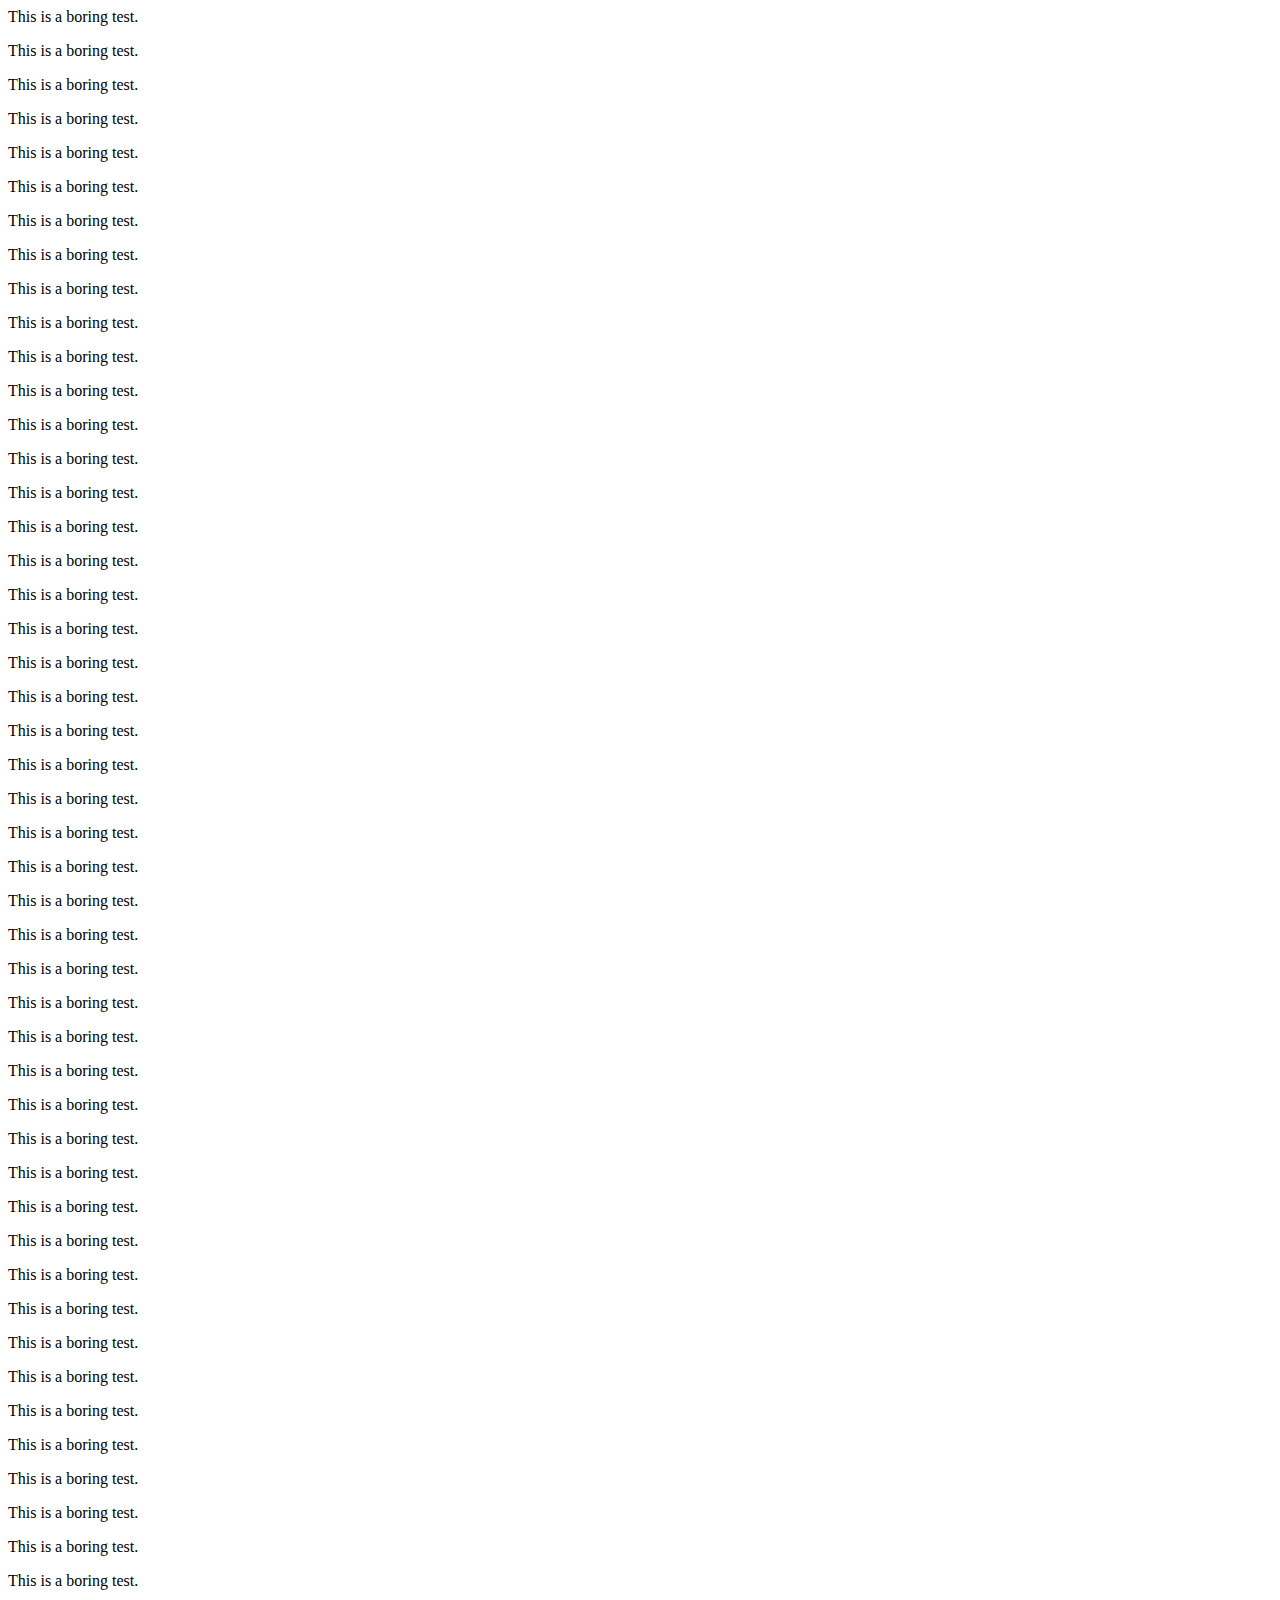
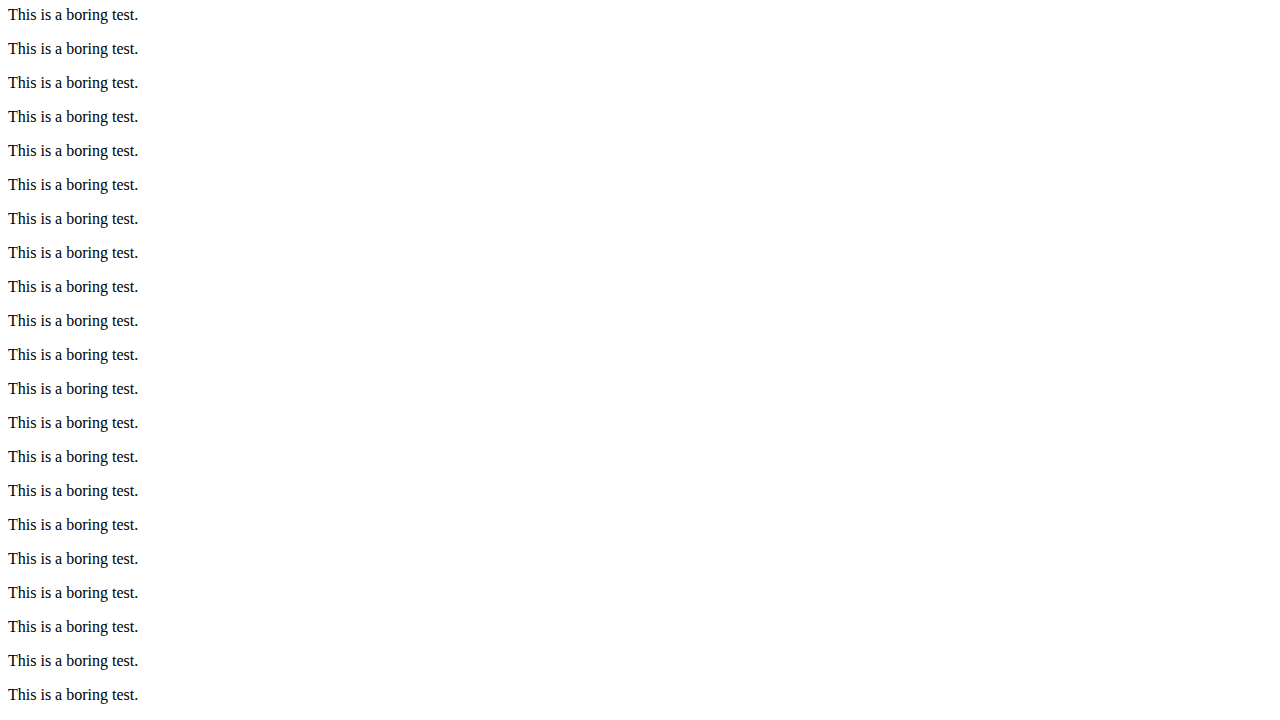
<file: html5validator/tests/return_value/256.html>
<!doctype html>
<html lang="en">
<head>
    <meta charset="utf-8">
    <title>Test</title>
</head>
<body>
    <p>This is a boring test.</>
    <p>This is a boring test.</>
    <p>This is a boring test.</>
    <p>This is a boring test.</>
    <p>This is a boring test.</>
    <p>This is a boring test.</>
    <p>This is a boring test.</>
    <p>This is a boring test.</>
    <p>This is a boring test.</>
    <p>This is a boring test.</>
    <p>This is a boring test.</>
    <p>This is a boring test.</>
    <p>This is a boring test.</>
    <p>This is a boring test.</>
    <p>This is a boring test.</>
    <p>This is a boring test.</>
    <p>This is a boring test.</>
    <p>This is a boring test.</>
    <p>This is a boring test.</>
    <p>This is a boring test.</>
    <p>This is a boring test.</>
    <p>This is a boring test.</>
    <p>This is a boring test.</>
    <p>This is a boring test.</>
    <p>This is a boring test.</>
    <p>This is a boring test.</>
    <p>This is a boring test.</>
    <p>This is a boring test.</>
    <p>This is a boring test.</>
    <p>This is a boring test.</>
    <p>This is a boring test.</>
    <p>This is a boring test.</>
    <p>This is a boring test.</>
    <p>This is a boring test.</>
    <p>This is a boring test.</>
    <p>This is a boring test.</>
    <p>This is a boring test.</>
    <p>This is a boring test.</>
    <p>This is a boring test.</>
    <p>This is a boring test.</>
    <p>This is a boring test.</>
    <p>This is a boring test.</>
    <p>This is a boring test.</>
    <p>This is a boring test.</>
    <p>This is a boring test.</>
    <p>This is a boring test.</>
    <p>This is a boring test.</>
    <p>This is a boring test.</>
    <p>This is a boring test.</>
    <p>This is a boring test.</>
    <p>This is a boring test.</>
    <p>This is a boring test.</>
    <p>This is a boring test.</>
    <p>This is a boring test.</>
    <p>This is a boring test.</>
    <p>This is a boring test.</>
    <p>This is a boring test.</>
    <p>This is a boring test.</>
    <p>This is a boring test.</>
    <p>This is a boring test.</>
    <p>This is a boring test.</>
    <p>This is a boring test.</>
    <p>This is a boring test.</>
    <p>This is a boring test.</>
    <p>This is a boring test.</>
    <p>This is a boring test.</>
    <p>This is a boring test.</>
    <p>This is a boring test.</>
    <p>This is a boring test.</>
    <p>This is a boring test.</>
    <p>This is a boring test.</>
    <p>This is a boring test.</>
    <p>This is a boring test.</>
    <p>This is a boring test.</>
    <p>This is a boring test.</>
    <p>This is a boring test.</>
    <p>This is a boring test.</>
    <p>This is a boring test.</>
    <p>This is a boring test.</>
    <p>This is a boring test.</>
    <p>This is a boring test.</>
    <p>This is a boring test.</>
    <p>This is a boring test.</>
    <p>This is a boring test.</>
    <p>This is a boring test.</>
    <p>This is a boring test.</>
    <p>This is a boring test.</>
    <p>This is a boring test.</>
    <p>This is a boring test.</>
    <p>This is a boring test.</>
    <p>This is a boring test.</>
    <p>This is a boring test.</>
    <p>This is a boring test.</>
    <p>This is a boring test.</>
    <p>This is a boring test.</>
    <p>This is a boring test.</>
    <p>This is a boring test.</>
    <p>This is a boring test.</>
    <p>This is a boring test.</>
    <p>This is a boring test.</>
    <p>This is a boring test.</>
    <p>This is a boring test.</>
    <p>This is a boring test.</>
    <p>This is a boring test.</>
    <p>This is a boring test.</>
    <p>This is a boring test.</>
    <p>This is a boring test.</>
    <p>This is a boring test.</>
    <p>This is a boring test.</>
    <p>This is a boring test.</>
    <p>This is a boring test.</>
    <p>This is a boring test.</>
    <p>This is a boring test.</>
    <p>This is a boring test.</>
    <p>This is a boring test.</>
    <p>This is a boring test.</>
    <p>This is a boring test.</>
    <p>This is a boring test.</>
    <p>This is a boring test.</>
    <p>This is a boring test.</>
    <p>This is a boring test.</>
    <p>This is a boring test.</>
    <p>This is a boring test.</>
    <p>This is a boring test.</>
    <p>This is a boring test.</>
    <p>This is a boring test.</>
    <p>This is a boring test.</>
    <p>This is a boring test.</>
    <p>This is a boring test.</>
    <p>This is a boring test.</>
    <p>This is a boring test.</>
    <p>This is a boring test.</>
    <p>This is a boring test.</>
    <p>This is a boring test.</>
    <p>This is a boring test.</>
    <p>This is a boring test.</>
    <p>This is a boring test.</>
    <p>This is a boring test.</>
    <p>This is a boring test.</>
    <p>This is a boring test.</>
    <p>This is a boring test.</>
    <p>This is a boring test.</>
    <p>This is a boring test.</>
    <p>This is a boring test.</>
    <p>This is a boring test.</>
    <p>This is a boring test.</>
    <p>This is a boring test.</>
    <p>This is a boring test.</>
    <p>This is a boring test.</>
    <p>This is a boring test.</>
    <p>This is a boring test.</>
    <p>This is a boring test.</>
    <p>This is a boring test.</>
    <p>This is a boring test.</>
    <p>This is a boring test.</>
    <p>This is a boring test.</>
    <p>This is a boring test.</>
    <p>This is a boring test.</>
    <p>This is a boring test.</>
    <p>This is a boring test.</>
    <p>This is a boring test.</>
    <p>This is a boring test.</>
    <p>This is a boring test.</>
    <p>This is a boring test.</>
    <p>This is a boring test.</>
    <p>This is a boring test.</>
    <p>This is a boring test.</>
    <p>This is a boring test.</>
    <p>This is a boring test.</>
    <p>This is a boring test.</>
    <p>This is a boring test.</>
    <p>This is a boring test.</>
    <p>This is a boring test.</>
    <p>This is a boring test.</>
    <p>This is a boring test.</>
    <p>This is a boring test.</>
    <p>This is a boring test.</>
    <p>This is a boring test.</>
    <p>This is a boring test.</>
    <p>This is a boring test.</>
    <p>This is a boring test.</>
    <p>This is a boring test.</>
    <p>This is a boring test.</>
    <p>This is a boring test.</>
    <p>This is a boring test.</>
    <p>This is a boring test.</>
    <p>This is a boring test.</>
    <p>This is a boring test.</>
    <p>This is a boring test.</>
    <p>This is a boring test.</>
    <p>This is a boring test.</>
    <p>This is a boring test.</>
    <p>This is a boring test.</>
    <p>This is a boring test.</>
    <p>This is a boring test.</>
    <p>This is a boring test.</>
    <p>This is a boring test.</>
    <p>This is a boring test.</>
    <p>This is a boring test.</>
    <p>This is a boring test.</>
    <p>This is a boring test.</>
    <p>This is a boring test.</>
    <p>This is a boring test.</>
    <p>This is a boring test.</>
    <p>This is a boring test.</>
    <p>This is a boring test.</>
    <p>This is a boring test.</>
    <p>This is a boring test.</>
    <p>This is a boring test.</>
    <p>This is a boring test.</>
    <p>This is a boring test.</>
    <p>This is a boring test.</>
    <p>This is a boring test.</>
    <p>This is a boring test.</>
    <p>This is a boring test.</>
    <p>This is a boring test.</>
    <p>This is a boring test.</>
    <p>This is a boring test.</>
    <p>This is a boring test.</>
    <p>This is a boring test.</>
    <p>This is a boring test.</>
    <p>This is a boring test.</>
    <p>This is a boring test.</>
    <p>This is a boring test.</>
    <p>This is a boring test.</>
    <p>This is a boring test.</>
    <p>This is a boring test.</>
    <p>This is a boring test.</>
    <p>This is a boring test.</>
    <p>This is a boring test.</>
    <p>This is a boring test.</>
    <p>This is a boring test.</>
    <p>This is a boring test.</>
    <p>This is a boring test.</>
    <p>This is a boring test.</>
    <p>This is a boring test.</>
    <p>This is a boring test.</>
    <p>This is a boring test.</>
    <p>This is a boring test.</>
    <p>This is a boring test.</>
    <p>This is a boring test.</>
    <p>This is a boring test.</>
    <p>This is a boring test.</>
    <p>This is a boring test.</>
    <p>This is a boring test.</>
    <p>This is a boring test.</>
    <p>This is a boring test.</>
    <p>This is a boring test.</>
    <p>This is a boring test.</>
    <p>This is a boring test.</>
    <p>This is a boring test.</>
    <p>This is a boring test.</>
    <p>This is a boring test.</>
    <p>This is a boring test.</>
    <p>This is a boring test.</>
    <p>This is a boring test.</>
</body>
</html>
</file>
